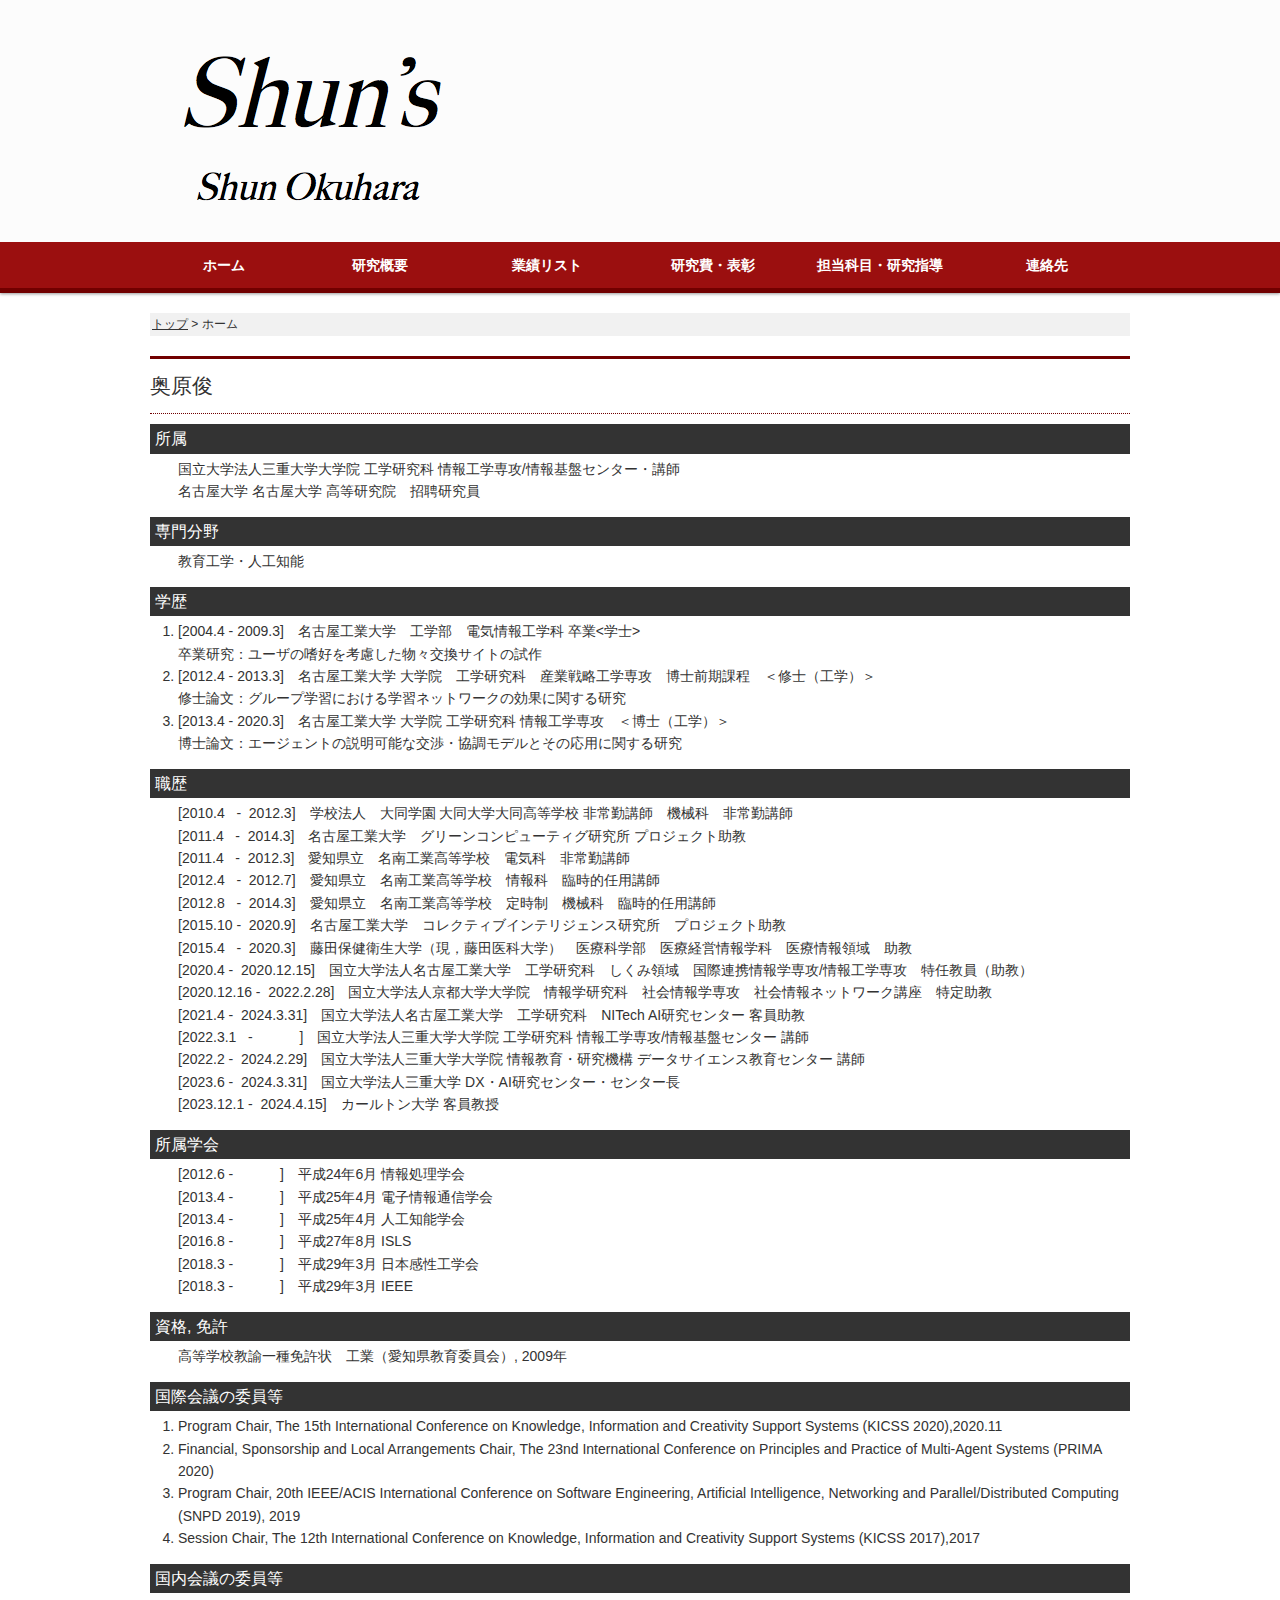
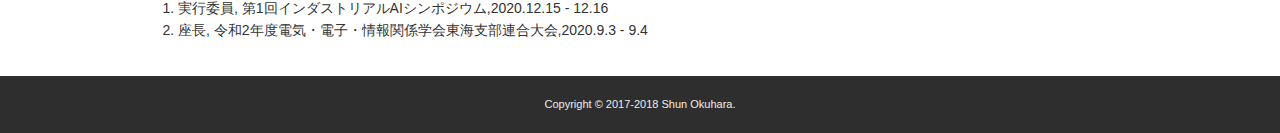
<file: index.html>
<!DOCTYPE html>
<html lang="ja">
<head>
<meta charset="utf-8">
<title>Shun's|Shun Okuhara</title>
<meta name="viewport" content="width=device-width">
<meta name="keywords" content="">
<meta name="description" content="">
<link rel="stylesheet" type="text/css" href="css/style.css">
<script type="text/javascript" src="js/jquery.js"></script>
<script type="text/javascript" src="js/script.js"></script>
<script type="text/javascript" src="js/jquery.smoothscroll.js"></script>
<script type="text/javascript" src="js/jquery.scrollshow.js"></script>
<script type="text/javascript" src="js/jquery.rollover.js"></script>
<script>
$(function($){
	if ($('#spMenu').css('display') == 'block') {
		$('html').smoothscroll({easing : 'swing', speed : 1000, margintop : 10, headerfix : $('header')});
	} else {
		$('html').smoothscroll({easing : 'swing', speed : 1000, margintop : 10, headerfix : $('nav')});
	}
	$('.totop').scrollshow({position : 500});
});
</script>
<!--[if lt IE 9]>
	<script src="js/html5shiv.js"></script>
	<script src="js/css3-mediaqueries.js"></script>
<![endif]-->
</head>
<body>
<header>
	<div class="inner">
		<h1><a href="index.html"><img src="images/logo.png" alt="サイト名"></a></h1>
	</div><!-- /.inner -->
</header>

<div id="spMenu"><span id="navBtn"><span id="navBtnIcon"></span></span></div>
<nav>
	<div class="inner">
		<ul class="gnav">
			<li><a href="index.html">ホーム</a></li>
			<li><a href="research.html">研究概要</a></li>
			<li><a href="achievement.html">業績リスト</a></li>
			<li><a href="funding.html">研究費・表彰</a></li>
			<li><a href="guide.html">担当科目・研究指導</a></li>
			<li><a href="access.html">連絡先</a></li>
		</ul>
	</div><!-- /.inner -->
</nav>

<div id="contents">
	<div id="topicpath"><a href="index.html">トップ</a> &gt; ホーム</div><!-- /#topicpath -->
	<h2>奥原俊</h2>
	<h3>所属</h3>
	<ul>
	<li>国立大学法人三重大学大学院 工学研究科 情報工学専攻/情報基盤センター・講師　</li>
	<li>名古屋大学 名古屋大学 高等研究院　招聘研究員</li>		
	</ul>
	<h3>専門分野</h3>
	<ul>
	<li>教育工学・人工知能</li>
	</ul>
	<h3>学歴</h3>
	<ol>
	<!-- <li>[2001.4 - 2004.3]　愛知県立　名南工業高等学校　電気情報工学科</li>-->
	<li>[2004.4 - 2009.3]　名古屋工業大学　工学部　電気情報工学科 卒業<学士><br>卒業研究：ユーザの嗜好を考慮した物々交換サイトの試作</li><!-- 論文名確認が必要 -->
	<li>[2012.4 - 2013.3]　名古屋工業大学 大学院　工学研究科　産業戦略工学専攻　博士前期課程　＜修士（工学）＞<br>修士論文：グループ学習における学習ネットワークの効果に関する研究</li><!-- 論文名確認が必要 -->
    <li>[2013.4 - 2020.3]　名古屋工業大学 大学院 工学研究科 情報工学専攻　＜博士（工学）＞<br>博士論文：エージェントの説明可能な交渉・協調モデルとその応用に関する研究</li> <!-- 2020年3月26日に卒業式 -->
	
</ol>
	<h3>職歴</h3>
	<ul>
	<li>[2010.4 &nbsp;&nbsp;-&nbsp;&nbsp;2012.3]　学校法人　大同学園 大同大学大同高等学校 非常勤講師　機械科　非常勤講師</li> <!-- 年代確認が必要 -->
	<li>[2011.4 &nbsp;&nbsp;-&nbsp;&nbsp;2014.3]　名古屋工業大学　グリーンコンピューティグ研究所 プロジェクト助教</li>
	<li>[2011.4 &nbsp;&nbsp;-&nbsp;&nbsp;2012.3]　愛知県立　名南工業高等学校　電気科　非常勤講師</li><!-- 年代確認が必要 -->
	<li>[2012.4 &nbsp;&nbsp;-&nbsp;&nbsp;2012.7]　愛知県立　名南工業高等学校　情報科　臨時的任用講師</li><!-- 年代確認が必要 -->
	<li>[2012.8 &nbsp;&nbsp;-&nbsp;&nbsp;2014.3]　愛知県立　名南工業高等学校　定時制　機械科　臨時的任用講師</li><!-- 年代確認が必要 -->
    <li>[2015.10 -&nbsp;&nbsp;2020.9]　名古屋工業大学　コレクティブインテリジェンス研究所　プロジェクト助教</li>
    <li>[2015.4  &nbsp;&nbsp;-&nbsp;&nbsp;2020.3]　藤田保健衛生大学（現，藤田医科大学）　医療科学部　医療経営情報学科　医療情報領域　助教</li><!-- 退職は2020年3月31日 -->
    <li>[2020.4 -&nbsp;&nbsp;2020.12.15]　国立大学法人名古屋工業大学　工学研究科　しくみ領域　国際連携情報学専攻/情報工学専攻　特任教員（助教）</li>
<li>[2020.12.16 -&nbsp;&nbsp;2022.2.28]　国立大学法人京都大学大学院　情報学研究科　社会情報学専攻　社会情報ネットワーク講座　特定助教</li>
    <li>[2021.4 -&nbsp;&nbsp;2024.3.31]　国立大学法人名古屋工業大学　工学研究科　NITech AI研究センター 客員助教</li>
<li>[2022.3.1  &nbsp;&nbsp;-&nbsp;&nbsp;&nbsp;&nbsp;&nbsp;&nbsp;&nbsp;&nbsp;&nbsp;&nbsp;&nbsp;      ]　国立大学法人三重大学大学院 工学研究科 情報工学専攻/情報基盤センター 講師</li>
<!-- 情報工学専攻 知能工学講座 人間情報学教育研究分野 -->
<li>[2022.2 -&nbsp;&nbsp;2024.2.29]　国立大学法人三重大学大学院 情報教育・研究機構 データサイエンス教育センター 講師</li>
<li>[2023.6 -&nbsp;&nbsp;2024.3.31]　国立大学法人三重大学 DX・AI研究センター・センター長</li>
<li>[2023.12.1 -&nbsp;&nbsp;2024.4.15]　カールトン大学 客員教授</li>

				
	</ul>
	<h3>所属学会</h3>
	<ul>
	<li>[2012.6 -&nbsp;&nbsp;&nbsp;&nbsp;&nbsp;&nbsp;&nbsp;&nbsp;&nbsp;&nbsp;&nbsp;      ]　平成24年6月 情報処理学会</li> <!-- №201200964 -->
	<li>[2013.4 -&nbsp;&nbsp;&nbsp;&nbsp;&nbsp;&nbsp;&nbsp;&nbsp;&nbsp;&nbsp;&nbsp;      ]　平成25年4月 電子情報通信学会</li> <!-- №1313320 -->
	<li>[2013.4 -&nbsp;&nbsp;&nbsp;&nbsp;&nbsp;&nbsp;&nbsp;&nbsp;&nbsp;&nbsp;&nbsp;      ]　平成25年4月 人工知能学会</li> <!-- №B329082 -->
	<li>[2016.8 -&nbsp;&nbsp;&nbsp;&nbsp;&nbsp;&nbsp;&nbsp;&nbsp;&nbsp;&nbsp;&nbsp;      ]　平成27年8月 ISLS</li> <!-- 698 -->
	<li>[2018.3 -&nbsp;&nbsp;&nbsp;&nbsp;&nbsp;&nbsp;&nbsp;&nbsp;&nbsp;&nbsp;&nbsp;      ]　平成29年3月 日本感性工学会</li> <!-- №21111 -->
	<li>[2018.3 -&nbsp;&nbsp;&nbsp;&nbsp;&nbsp;&nbsp;&nbsp;&nbsp;&nbsp;&nbsp;&nbsp;      ]　平成29年3月 IEEE</li> <!-- №94865229 -->
	</ul>

	<h3>資格, 免許</h3>
	<ul>
	<li>高等学校教諭一種免許状　工業（愛知県教育委員会）, 2009年</li>
	</ul>
	<h3>国際会議の委員等</h3>
	<ol>
	<li>Program Chair, The 15th International Conference on Knowledge, Information and Creativity Support Systems (KICSS 2020),2020.11</li>
	<li>Financial, Sponsorship and Local Arrangements Chair, The 23nd International Conference on Principles and Practice of Multi-Agent Systems (PRIMA 2020)</li>
<!--<li>Program Chair, the 5th International Conference on Agents (ICA 2020),2020.7</li>-->
	<li>Program Chair, 20th IEEE/ACIS International Conference on Software Engineering, Artificial Intelligence, Networking and Parallel/Distributed Computing (SNPD 2019), 2019</li><!-- July 8-10, 2019
Toyama, Japan-->
	<li>Session Chair, The 12th International Conference on Knowledge, Information and Creativity Support Systems (KICSS 2017),2017</li>

</ol>
<ol>
	<h3>国内会議の委員等</h3>
	<li>実行委員, 第1回インダストリアルAIシンポジウム,2020.12.15 - 12.16</li>
	<li>座長, 令和2年度電気・電子・情報関係学会東海支部連合大会,2020.9.3 - 9.4</li>
</ol>

</div><!-- /#contents -->

<footer>
	<div class="copyright">Copyright &#169; 2017-2018  Shun Okuhara.</div><!-- /.copyright -->
</footer>

<div class="totop"><a href="#"><img src="images/totop.png" alt="ページのトップへ戻る"></a></div><!-- /.totop -->
</body>
</html>
</file>
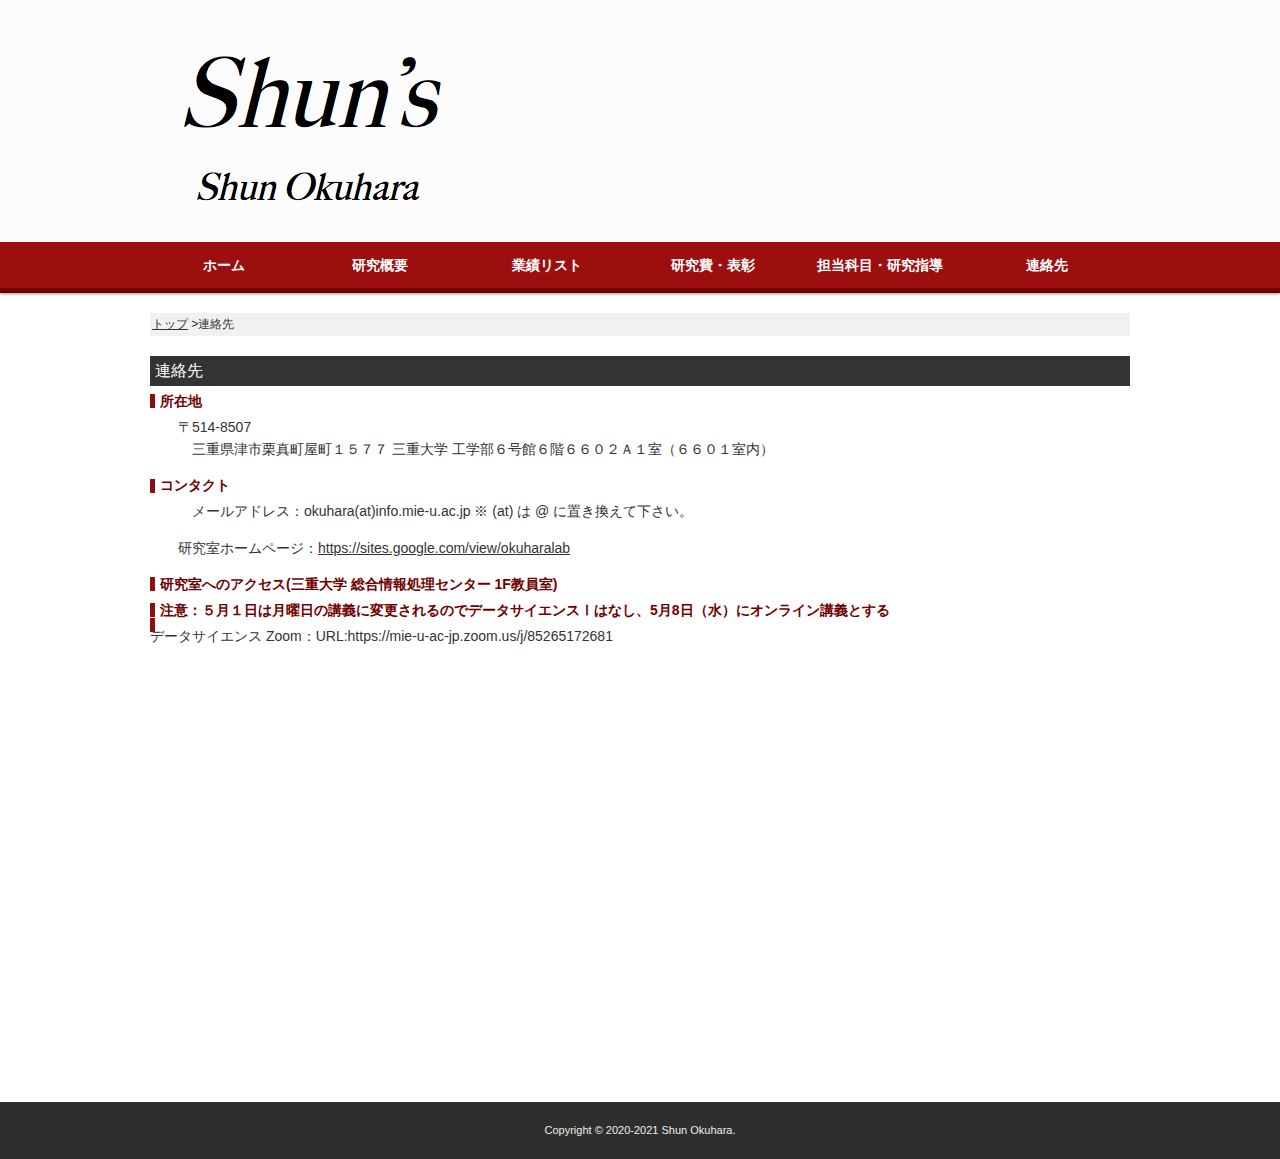
<file: access.html>
<!DOCTYPE html>
<html lang="ja">
<head>
<meta charset="utf-8">
<title>Shun's|Shun Okuhara</title>
<meta name="viewport" content="width=device-width">
<meta name="keywords" content="">
<meta name="description" content="">
<link rel="stylesheet" type="text/css" href="css/style.css">
<script type="text/javascript" src="js/jquery.js"></script>
<script type="text/javascript" src="js/script.js"></script>
<script type="text/javascript" src="js/jquery.smoothscroll.js"></script>
<script type="text/javascript" src="js/jquery.scrollshow.js"></script>
<script type="text/javascript" src="js/jquery.rollover.js"></script>
<script>
$(function($){
	if ($('#spMenu').css('display') == 'block') {
		$('html').smoothscroll({easing : 'swing', speed : 1000, margintop : 10, headerfix : $('header')});
	} else {
		$('html').smoothscroll({easing : 'swing', speed : 1000, margintop : 10, headerfix : $('nav')});
	}
	$('.totop').scrollshow({position : 500});
});
</script>
<!--[if lt IE 9]>
	<script src="js/html5shiv.js"></script>
	<script src="js/css3-mediaqueries.js"></script>
<![endif]-->
</head>
<body>
<header>
	<div class="inner">
		<h1><a href="index.html"><img src="images/logo.png" alt="サイト名"></a></h1>
		<!--<p class="summary">
		この箇所はホームページの説明文など記載するのに最適です。
		</p>-->
	</div><!-- /.inner -->
</header>

<div id="spMenu"><span id="navBtn"><span id="navBtnIcon"></span></span></div>
<nav>
	<div class="inner">
		<ul class="gnav">
			<li><a href="index.html">ホーム</a></li>
			<li><a href="research.html">研究概要</a></li>
			<li><a href="achievement.html">業績リスト</a></li>
			<li><a href="funding.html">研究費・表彰</a></li>
			<li><a href="guide.html">担当科目・研究指導</a></li>
			<li><a href="access.html">連絡先</a></li>
		</ul>
	</div><!-- /.inner -->
</nav>

<div id="contents">
	<div id="topicpath"><a href="index.html">トップ</a> &gt;連絡先</div><!-- /#topicpath -->
	<h3>連絡先</h3>
	<h5>所在地</h5>
	<ul><li>〒514-8507<br>　三重県津市栗真町屋町１５７７ 三重大学 工学部６号館６階６６０２Ａ１室（６６０１室内）</li></ul>

	<h5>コンタクト</h5>
	<ul>
	<li>　メールアドレス：okuhara(at)info.mie-u.ac.jp ※ (at) は @ に置き換えて下さい。</li></ul>
	<ul>
	<li>研究室ホームページ：<a href="https://sites.google.com/view/okuharalab">https://sites.google.com/view/okuharalab</a></li></ul>
	<h5>研究室へのアクセス(三重大学 総合情報処理センター 1F教員室)</h5>
        <h5>注意：５月１日は月曜日の講義に変更されるのでデータサイエンスⅠはなし、5月8日（水）にオンライン講義とする</h>


	<h5></h5>データサイエンス Zoom：URL:https://mie-u-ac-jp.zoom.us/j/85265172681</h5>
	<ul>
	<li><p><div class="google-map">
						
<iframe src="https://www.google.com/maps/embed?pb=!1m18!1m12!1m3!1d819.6141671683569!2d136.52355813374064!3d34.74408746522742!2m3!1f0!2f0!3f0!3m2!1i1024!2i768!4f13.1!3m3!1m2!1s0x6004735027dcb475%3A0xf8f0f63b40fd811d!2z5LiJ6YeN5aSn5a2mIOe3j-WQiOaDheWgseWHpueQhuOCu-ODs-OCv-ODvA!5e0!3m2!1sja!2sjp!4v1646410123567!5m2!1sja!2sjp" width="500" height="400" style="border:0;" allowfullscreen="" loading="lazy"></iframe>
						

    </div></p></li>
	</ul>
	
</div><!-- /#contents -->

<footer>
	<div class="copyright">Copyright &#169; 2020-2021  Shun Okuhara.</div><!-- /.copyright -->
</footer>

<div class="totop"><a href="#"><img src="images/totop.png" alt="ページのトップへ戻る"></a></div><!-- /.totop -->
</body>
</html>
</file>
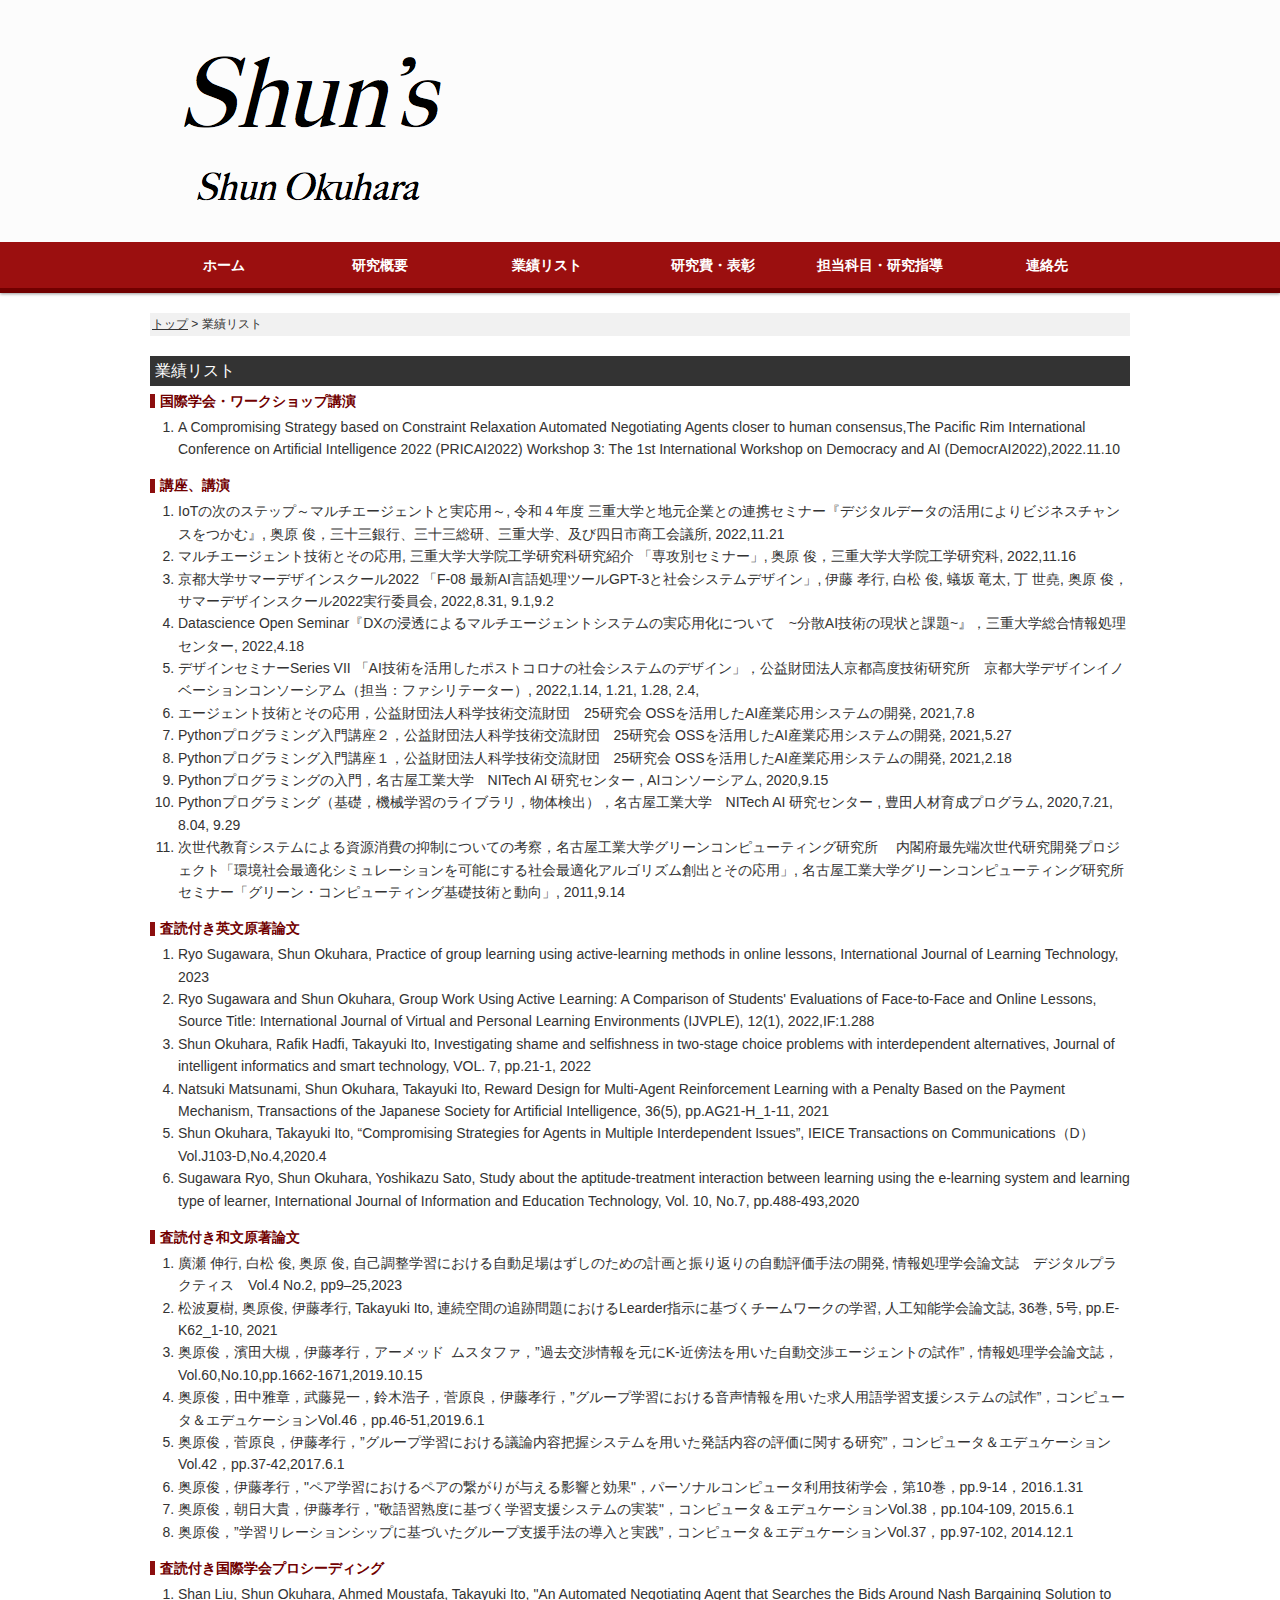
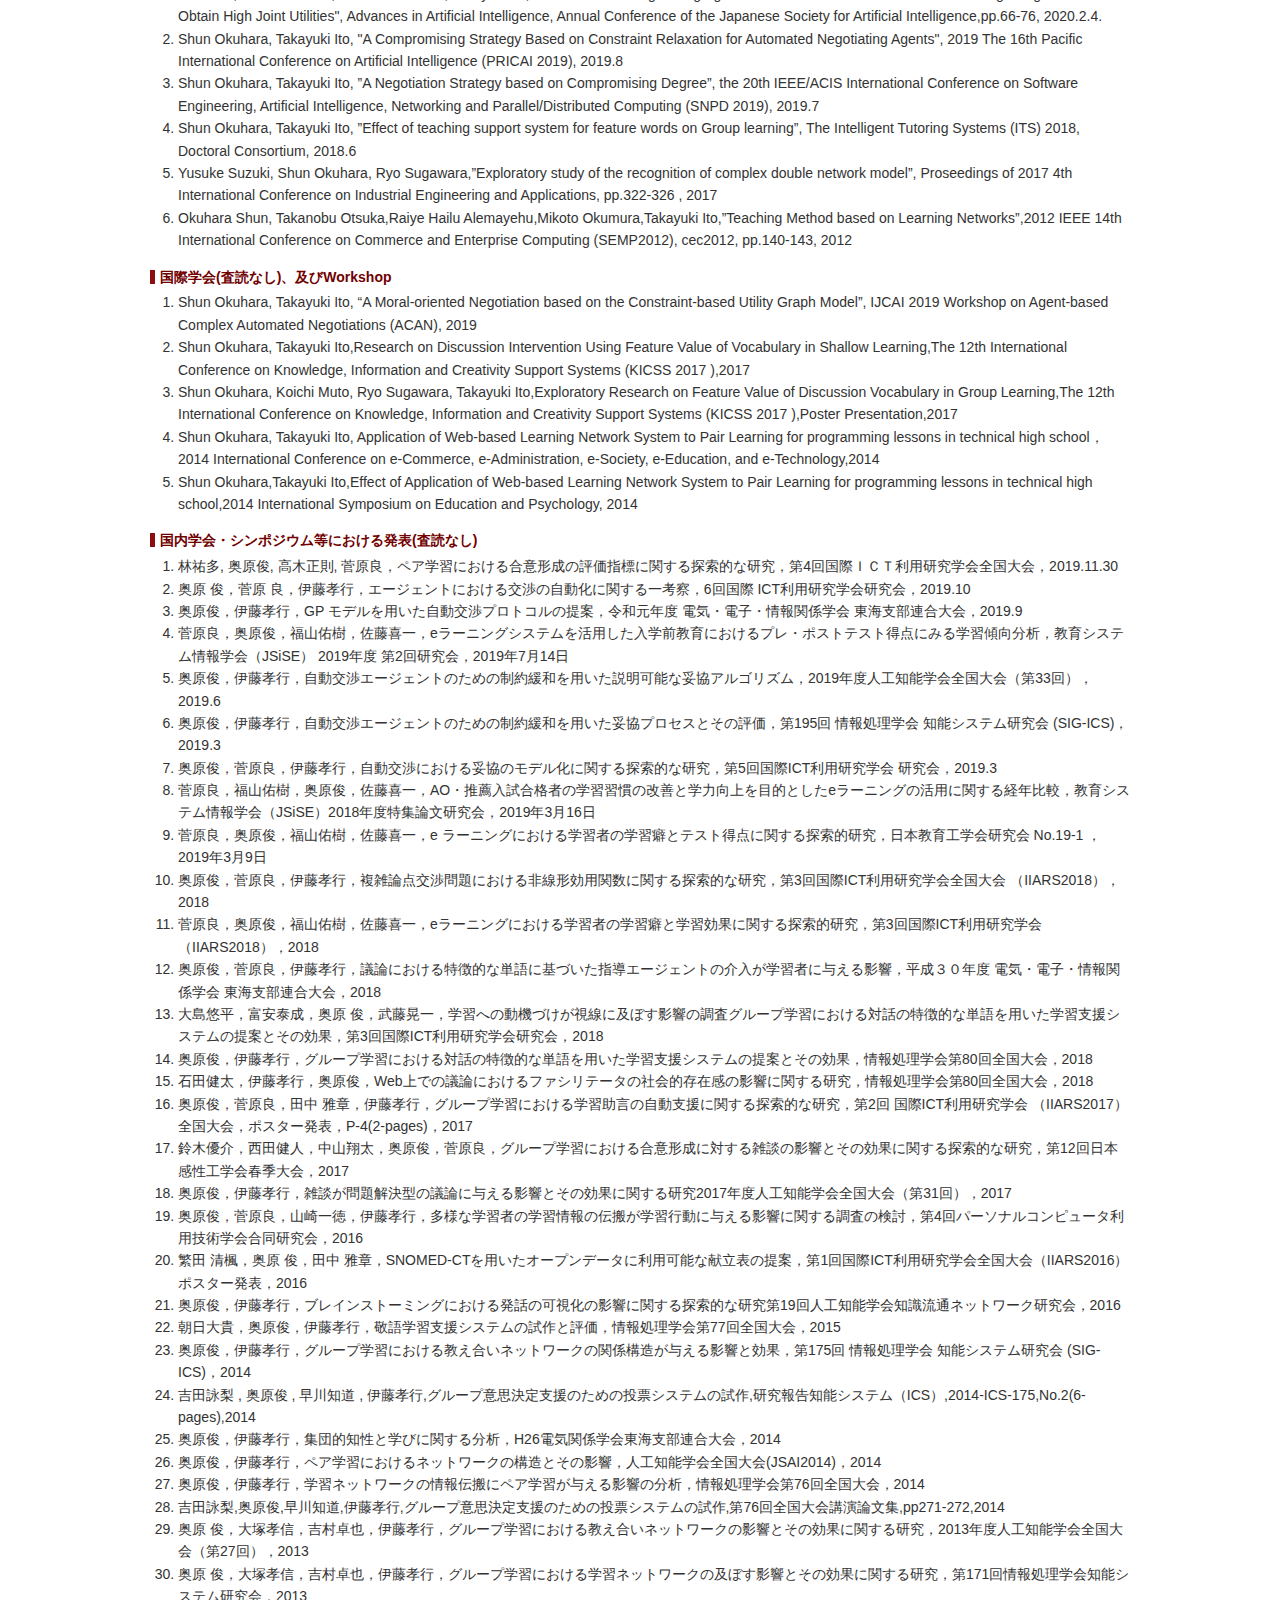
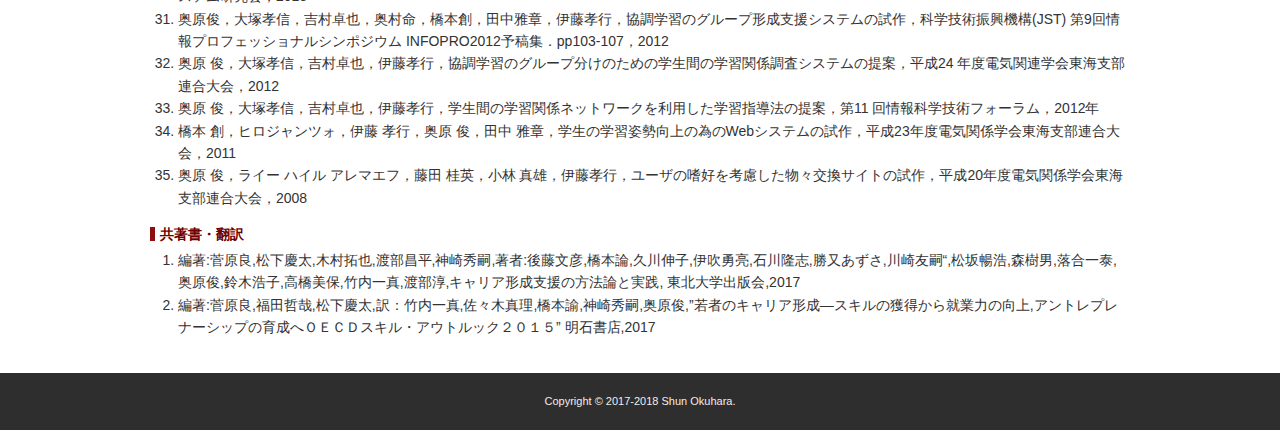
<file: achievement.html>
<!DOCTYPE html>
<html lang="ja">
<head>
<meta charset="utf-8">
<title>Shun's|Shun Okuhara</title>
<meta name="viewport" content="width=device-width">
<meta name="keywords" content="">
<meta name="description" content="">
<link rel="stylesheet" type="text/css" href="css/style.css">
<script type="text/javascript" src="js/jquery.js"></script>
<script type="text/javascript" src="js/script.js"></script>
<script type="text/javascript" src="js/jquery.smoothscroll.js"></script>
<script type="text/javascript" src="js/jquery.scrollshow.js"></script>
<script type="text/javascript" src="js/jquery.rollover.js"></script>
<script>
$(function($){
	if ($('#spMenu').css('display') == 'block') {
		$('html').smoothscroll({easing : 'swing', speed : 1000, margintop : 10, headerfix : $('header')});
	} else {
		$('html').smoothscroll({easing : 'swing', speed : 1000, margintop : 10, headerfix : $('nav')});
	}
	$('.totop').scrollshow({position : 500});
});
</script>
<!--[if lt IE 9]>
	<script src="js/html5shiv.js"></script>
	<script src="js/css3-mediaqueries.js"></script>
<![endif]-->
</head>
<body>
<header>
	<div class="inner">
		<h1><a href="index.html"><img src="images/logo.png" alt="サイト名"></a></h1>
		<!--<p class="summary">
		この箇所はホームページの説明文など記載するのに最適です。
		</p>-->
	</div><!-- /.inner -->
</header>

<div id="spMenu"><span id="navBtn"><span id="navBtnIcon"></span></span></div>
<nav>
	<div class="inner">
		<ul class="gnav">
			<li><a href="index.html">ホーム</a></li>
			<li><a href="research.html">研究概要</a></li>
			<li><a href="achievement.html">業績リスト</a></li>
			<li><a href="funding.html">研究費・表彰</a></li>
			<li><a href="guide.html">担当科目・研究指導</a></li>
			<li><a href="access.html">連絡先</a></li>
		</ul>
	</div><!-- /.inner -->
</nav>

<div id="contents">
	<div id="topicpath"><a href="index.html">トップ</a> &gt; 業績リスト</div><!-- /#topicpath -->
	<h3>業績リスト</h3>
	<h5>国際学会・ワークショップ講演</h5>
		<ol>	
	        <li>A Compromising Strategy based on Constraint Relaxation Automated Negotiating Agents closer to human consensus,The Pacific Rim International Conference on Artificial Intelligence 2022 (PRICAI2022) Workshop 3: The 1st International Workshop on Democracy and AI (DemocrAI2022),2022.11.10</li>
		</ol>

	<h5>講座、講演</h5>
		<ol>	
		<li>IoTの次のステップ～マルチエージェントと実応用～, 令和４年度 三重大学と地元企業との連携セミナー『デジタルデータの活用によりビジネスチャンスをつかむ』, 奥原 俊，三十三銀行、三十三総研、三重大学、及び四日市商工会議所, 2022,11.21</li>
		<li>マルチエージェント技術とその応用, 三重大学大学院工学研究科研究紹介 「専攻別セミナー」, 奥原 俊，三重大学大学院工学研究科, 2022,11.16</li>
		<li>京都大学サマーデザインスクール2022 「F-08 最新AI言語処理ツールGPT-3と社会システムデザイン」, 伊藤 孝行, 白松 俊,  蟻坂 竜太, 丁 世堯, 奥原 俊，サマーデザインスクール2022実行委員会, 2022,8.31, 9.1,9.2</li>
		<li>Datascience Open Seminar『DXの浸透によるマルチエージェントシステムの実応用化について　~分散AI技術の現状と課題~』，三重大学総合情報処理センター, 2022,4.18</li>
		<li>デザインセミナーSeries VII 「AI技術を活用したポストコロナの社会システムのデザイン」，公益財団法人京都高度技術研究所　京都大学デザインイノベーションコンソーシアム（担当：ファシリテーター）, 2022,1.14, 1.21, 1.28, 2.4,</li>
		<li>エージェント技術とその応用，公益財団法人科学技術交流財団　25研究会 OSSを活用したAI産業応用システムの開発, 2021,7.8</li>
		<li>Pythonプログラミング入門講座２，公益財団法人科学技術交流財団　25研究会 OSSを活用したAI産業応用システムの開発, 2021,5.27</li>
		<li>Pythonプログラミング入門講座１，公益財団法人科学技術交流財団　25研究会 OSSを活用したAI産業応用システムの開発, 2021,2.18</li>
		<li>Pythonプログラミングの入門，名古屋工業大学　NITech AI 研究センター , AIコンソーシアム, 2020,9.15</li>
		<li>Pythonプログラミング（基礎，機械学習のライブラリ，物体検出），名古屋工業大学　NITech AI 研究センター , 豊田人材育成プログラム, 2020,7.21, 8.04, 9.29</li>
		<li>次世代教育システムによる資源消費の抑制についての考察，名古屋工業大学グリーンコンピューティング研究所 　内閣府最先端次世代研究開発プロジェクト「環境社会最適化シミュレーションを可能にする社会最適化アルゴリズム創出とその応用」, 名古屋工業大学グリーンコンピューティング研究所セミナー「グリーン・コンピューティング基礎技術と動向」, 2011,9.14</li>

				

		</ol>
	
			
	<h5>査読付き英文原著論文</h5>
        <ol>
	<li>Ryo Sugawara, Shun Okuhara, Practice of group learning using active-learning methods in online lessons, International Journal of Learning Technology, 2023</li>
	<li>Ryo Sugawara and Shun Okuhara, Group Work Using Active Learning: A Comparison of Students' Evaluations of Face-to-Face and Online Lessons, Source Title: International Journal of Virtual and Personal Learning Environments (IJVPLE), 12(1), 2022,IF:1.288</li>
	<li>Shun Okuhara, Rafik Hadfi, Takayuki Ito, Investigating shame and selfishness in two-stage choice problems with interdependent alternatives, Journal of intelligent informatics and smart technology, VOL. 7, pp.21-1, 2022</li>
	<li>Natsuki Matsunami, Shun Okuhara, Takayuki Ito, Reward Design for Multi-Agent Reinforcement Learning with a Penalty Based on the Payment Mechanism, Transactions of the Japanese Society for Artificial Intelligence, 36(5), pp.AG21-H_1-11, 2021</li>
	<li>Shun Okuhara, Takayuki Ito, “Compromising Strategies for Agents in Multiple Interdependent Issues”, IEICE Transactions on Communications（D）Vol.J103-D,No.4,2020.4</li>
	<li>Sugawara Ryo, Shun Okuhara, Yoshikazu Sato, Study about the aptitude-treatment interaction between learning using the e-learning system and learning type of learner, International Journal of Information and Education Technology,	Vol. 10, No.7, pp.488-493,2020	</li>
	</ol>
	
	
	
	
	<h5>査読付き和文原著論文</h5>
        <ol>
	<li>廣瀬 伸行, 白松 俊, 奥原 俊, 自己調整学習における自動足場はずしのための計画と振り返りの自動評価手法の開発, 情報処理学会論文誌　デジタルプラクティス　Vol.4 No.2, pp9–25,2023</li>
	<li>松波夏樹, 奥原俊, 伊藤孝行, Takayuki Ito, 連続空間の追跡問題におけるLearder指示に基づくチームワークの学習, 人工知能学会論文誌, 36巻, 5号, pp.E-K62_1-10, 2021</li>
	<li>奥原俊，濱田大槻，伊藤孝行，アーメッド&ensp;ムスタファ，”過去交渉情報を元にK-近傍法を用いた自動交渉エージェントの試作”，情報処理学会論文誌，Vol.60,No.10,pp.1662-1671,2019.10.15</li>
	<li>奥原俊，田中雅章，武藤晃一，鈴木浩子，菅原良，伊藤孝行，”グループ学習における音声情報を用いた求人用語学習支援システムの試作”，コンピュータ＆エデュケーションVol.46，pp.46-51,2019.6.1</li> 
	<li>奥原俊，菅原良，伊藤孝行，”グループ学習における議論内容把握システムを用いた発話内容の評価に関する研究”，コンピュータ＆エデュケーションVol.42，pp.37-42,2017.6.1</li>
	<li>奥原俊，伊藤孝行，"ペア学習におけるペアの繋がりが与える影響と効果"，パーソナルコンピュータ利用技術学会，第10巻，pp.9-14，2016.1.31</li>
	<li>奥原俊，朝日大貴，伊藤孝行，"敬語習熟度に基づく学習支援システムの実装"，コンピュータ＆エデュケーションVol.38，pp.104-109, 2015.6.1</li>
	<li>奥原俊，”学習リレーションシップに基づいたグループ支援手法の導入と実践”，コンピュータ＆エデュケーションVol.37，pp.97-102, 2014.12.1</li>
	</ol>

	<h5>査読付き国際学会プロシーディング</h5>
	<ol>
	<li>Shan Liu, Shun Okuhara, Ahmed Moustafa, Takayuki Ito, "An Automated Negotiating Agent that Searches the Bids Around Nash Bargaining Solution to Obtain High Joint Utilities", Advances in Artificial Intelligence, Annual Conference of the Japanese Society for Artificial Intelligence,pp.66-76, 2020.2.4.<!--2019年度 人工知能学会全国大会 (第33回) 2019年6月4日(火)〜6月7日(金)　新潟県新潟市（朱鷺メッセ 新潟コンベンションセンター）-->
	<li>Shun Okuhara, Takayuki Ito, "A Compromising Strategy Based on Constraint Relaxation for Automated Negotiating Agents", 2019 The 16th Pacific International Conference on Artificial Intelligence (PRICAI 2019), 2019.8</li><!-- Yanuca Island, Cuvu, Fiji, August, 26-30, 2018, Montreal, Canada-->
	<li>Shun Okuhara, Takayuki Ito, ”A Negotiation Strategy based on Compromising Degree”, the 20th IEEE/ACIS International Conference on Software Engineering, Artificial Intelligence, Networking and Parallel/Distributed Computing (SNPD 2019), 2019.7</li><!-- Toyama, Japan July 8-11, 2019-->
	<li>Shun Okuhara, Takayuki Ito, ”Effect of teaching support system for feature words on Group learning”, The Intelligent Tutoring Systems (ITS) 2018, Doctoral Consortium, 2018.6</li><!-- The Intelligent Tutoring Systems (ITS) 2018 Doctoral Consortium, June, 13-15, Montreal, Canada Shun Okuhara, Takayuki Ito, “Effect of teaching support system for feature words on Group learning”,The Intelligent Tutoring Systems (ITS) 2018 Doctoral Consortium June, 13-15, 2018, Montreal, Canada-->
	<li>Yusuke Suzuki, Shun Okuhara, Ryo Sugawara,”Exploratory study of the recognition of complex double network model”, Proseedings of 2017 4th International Conference on Industrial Engineering and Applications, pp.322-326 , 2017</li>
	<li>Okuhara Shun, Takanobu Otsuka,Raiye Hailu Alemayehu,Mikoto Okumura,Takayuki Ito,”Teaching Method based on Learning Networks”,2012 IEEE 14th International Conference on Commerce and Enterprise Computing (SEMP2012), cec2012, pp.140-143, 2012</li>
	</ol>
	<h5>国際学会(査読なし)、及びWorkshop</h5>
	<ol>
	<li>Shun Okuhara, Takayuki Ito, “A Moral-oriented Negotiation based on the Constraint-based Utility Graph Model”, IJCAI 2019 Workshop on Agent-based Complex Automated Negotiations (ACAN), 2019</li><!-- Macau, August, 11-->
	<li>Shun Okuhara, Takayuki Ito,Research on Discussion Intervention Using Feature Value of Vocabulary in Shallow Learning,The 12th International Conference on Knowledge, Information and Creativity Support Systems (KICSS 2017 ),2017</li>
	<li>Shun Okuhara, Koichi Muto, Ryo Sugawara, Takayuki Ito,Exploratory Research on Feature Value of Discussion Vocabulary in Group Learning,The 12th International Conference on Knowledge, Information and Creativity Support Systems (KICSS 2017 ),Poster Presentation,2017</li>
	<li>Shun Okuhara, Takayuki Ito, Application of Web-based Learning Network System to Pair Learning for programming lessons in technical high school，2014 International Conference on e-Commerce, e-Administration, e-Society, e-Education, and e-Technology,2014</li>
	<li>Shun Okuhara,Takayuki Ito,Effect of Application of Web-based Learning Network System to Pair Learning for programming lessons in technical high school,2014 International Symposium on Education and Psychology, 2014</li>
	</ol>
	<h5>国内学会・シンポジウム等における発表(査読なし)</h5>
	<ol>
    <li>林祐多, 奥原俊, 高木正則, 菅原良，ペア学習における合意形成の評価指標に関する探索的な研究，第4回国際ＩＣＴ利用研究学会全国大会，2019.11.30<!--２０１９年11月30日（土）大阪府 大阪電気通信大学 --></li>
    <li>奥原 俊，菅原 良，伊藤孝行，エージェントにおける交渉の自動化に関する一考察，6回国際 ICT利用研究学会研究会，2019.10<!--２０１９年10月6日（日）千葉県千葉商科大学 --></li>
	<li>奥原俊，伊藤孝行，GP モデルを用いた自動交渉プロトコルの提案，令和元年度 電気・電子・情報関係学会 東海支部連合大会，2019.9<!--２０１９年９月９日（月）〜１０日（火）愛知県名古屋市 大同大学 --></li>
	<li>菅原良，奥原俊，福山佑樹，佐藤喜一，eラーニングシステムを活用した入学前教育におけるプレ・ポストテスト得点にみる学習傾向分析，教育システム情報学会（JSiSE） 2019年度 第2回研究会，2019年7月14日</li>
	<li>奥原俊，伊藤孝行，自動交渉エージェントのための制約緩和を用いた説明可能な妥協アルゴリズム，2019年度人工知能学会全国大会（第33回），2019.6<!--2019年6月4日 – 2019年6月7日 新潟県 新潟市 朱鷺メッセ (新潟コンベンションセンター) --></li>
	<li>奥原俊，伊藤孝行，自動交渉エージェントのための制約緩和を用いた妥協プロセスとその評価，第195回 情報処理学会 知能システム研究会 (SIG-ICS)，2019.3<!--2019年3月18日 静岡県 静岡大学 浜松キャンパス --></li>
	<li>奥原俊，菅原良，伊藤孝行，自動交渉における妥協のモデル化に関する探索的な研究，第5回国際ICT利用研究学会 研究会，2019.3</li><!--2019年3月17日（日） 千葉県　千葉商科大学 -->
	<li>菅原良，福山佑樹，奥原俊，佐藤喜一，AO・推薦入試合格者の学習習慣の改善と学力向上を目的としたeラーニングの活用に関する経年比較，教育システム情報学会（JSiSE）2018年度特集論文研究会，2019年3月16日</li>
	<li>菅原良，奥原俊，福山佑樹，佐藤喜一，e ラーニングにおける学習者の学習癖とテスト得点に関する探索的研究，日本教育工学会研究会 No.19-1 ，2019年3月9日</li>
	<li>奥原俊，菅原良，伊藤孝行，複雑論点交渉問題における非線形効用関数に関する探索的な研究，第3回国際ICT利用研究学会全国大会 （IIARS2018），2018<!--2018年12月8日東京　--></li>
	<li>菅原良，奥原俊，福山佑樹，佐藤喜一，eラーニングにおける学習者の学習癖と学習効果に関する探索的研究，第3回国際ICT利用研究学会 （IIARS2018），2018<!--2018年12月8日東京　--></li>
	<li>奥原俊，菅原良，伊藤孝行，議論における特徴的な単語に基づいた指導エージェントの介入が学習者に与える影響，平成３０年度 電気・電子・情報関係学会 東海支部連合大会，2018<!--2018年9月4日愛知県　名城大学 -->
	<li>大島悠平，富安泰成，奥原 俊，武藤晃一，学習への動機づけが視線に及ぼす影響の調査グループ学習における対話の特徴的な単語を用いた学習支援システムの提案とその効果，第3回国際ICT利用研究学会研究会，2018</li><!--3月18日　東京品川　立正大学 -->
	<li>奥原俊，伊藤孝行，グループ学習における対話の特徴的な単語を用いた学習支援システムの提案とその効果，情報処理学会第80回全国大会，2018</li>
	<li>石田健太，伊藤孝行，奥原俊，Web上での議論におけるファシリテータの社会的存在感の影響に関する研究，情報処理学会第80回全国大会，2018</li>
	<li>奥原俊，菅原良，田中 雅章，伊藤孝行，グループ学習における学習助言の自動支援に関する探索的な研究，第2回 国際ICT利用研究学会 （IIARS2017） 全国大会，ポスター発表，P-4(2-pages)，2017</li>
	<li>鈴木優介，西田健人，中山翔太，奥原俊，菅原良，グループ学習における合意形成に対する雑談の影響とその効果に関する探索的な研究，第12回日本感性工学会春季大会，2017</li>
	<li>奥原俊，伊藤孝行，雑談が問題解決型の議論に与える影響とその効果に関する研究2017年度人工知能学会全国大会（第31回），2017</li>
	<li>奥原俊，菅原良，山崎一徳，伊藤孝行，多様な学習者の学習情報の伝搬が学習行動に与える影響に関する調査の検討，第4回パーソナルコンピュータ利用技術学会合同研究会，2016</li>
	<li>繁田 清楓，奥原 俊，田中 雅章，SNOMED-CTを用いたオープンデータに利用可能な献立表の提案，第1回国際ICT利用研究学会全国⼤会（IIARS2016）ポスター発表，2016</li>
	<li>奥原俊，伊藤孝行，ブレインストーミングにおける発話の可視化の影響に関する探索的な研究第19回人工知能学会知識流通ネットワーク研究会，2016</li>
	<li>朝日大貴，奥原俊，伊藤孝行，敬語学習支援システムの試作と評価，情報処理学会第77回全国大会，2015</li>
	<li>奥原俊，伊藤孝行，グループ学習における教え合いネットワークの関係構造が与える影響と効果，第175回 情報処理学会 知能システム研究会 (SIG-ICS)，2014</li>
	<li>吉田詠梨 , 奥原俊 , 早川知道 , 伊藤孝行,グループ意思決定支援のための投票システムの試作,研究報告知能システム（ICS）,2014-ICS-175,No.2(6-pages),2014</li>
	<li>奥原俊，伊藤孝行，集団的知性と学びに関する分析，H26電気関係学会東海支部連合大会，2014</li>
	<li>奥原俊，伊藤孝行，ペア学習におけるネットワークの構造とその影響，人工知能学会全国大会(JSAI2014)，2014</li>
	<li>奥原俊，伊藤孝行，学習ネットワークの情報伝搬にペア学習が与える影響の分析，情報処理学会第76回全国大会，2014</li>
	<li>吉田詠梨,奥原俊,早川知道,伊藤孝行,グループ意思決定支援のための投票システムの試作,第76回全国大会講演論文集,pp271-272,2014</li>
	<li>奥原 俊，大塚孝信，吉村卓也，伊藤孝行，グループ学習における教え合いネットワークの影響とその効果に関する研究，2013年度人工知能学会全国大会（第27回），2013</li>
	<li>奥原 俊，大塚孝信，吉村卓也，伊藤孝行，グループ学習における学習ネットワークの及ぼす影響とその効果に関する研究，第171回情報処理学会知能システム研究会，2013</li>
	<li>奥原俊，大塚孝信，吉村卓也，奥村命，橋本創，田中雅章，伊藤孝行，協調学習のグループ形成支援システムの試作，科学技術振興機構(JST) 第9回情報プロフェッショナルシンポジウム INFOPRO2012予稿集．pp103-107，2012</li>
	<li>奥原 俊，大塚孝信，吉村卓也，伊藤孝行，協調学習のグループ分けのための学生間の学習関係調査システムの提案，平成24 年度電気関連学会東海支部連合大会，2012</li>
	<li>奥原 俊，大塚孝信，吉村卓也，伊藤孝行，学生間の学習関係ネットワークを利用した学習指導法の提案，第11 回情報科学技術フォーラム，2012年</li>
	<li>橋本 創，ヒロジャンツォ，伊藤 孝行，奥原 俊，田中 雅章，学生の学習姿勢向上の為のWebシステムの試作，平成23年度電気関係学会東海支部連合大会，2011</li>
	<li>奥原 俊，ライー ハイル アレマエフ，藤田 桂英，小林 真雄，伊藤孝行，ユーザの嗜好を考慮した物々交換サイトの試作，平成20年度電気関係学会東海支部連合大会，2008</li>
	<!--<li></li>-->
	</ol>
	<h5>共著書・翻訳</h5>
<ol>
	<li>編著:菅原良,松下慶太,木村拓也,渡部昌平,神崎秀嗣,著者:後藤文彦,橋本論,久川伸子,伊吹勇亮,石川隆志,勝又あずさ,川崎友嗣“,松坂暢浩,森樹男,落合一泰,奥原俊,鈴木浩子,高橋美保,竹内一真,渡部淳,キャリア形成支援の方法論と実践, 東北大学出版会,2017</li>
	<li>編著:菅原良,福田哲哉,松下慶太,訳：竹内一真,佐々木真理,橋本諭,神崎秀嗣,奥原俊,”若者のキャリア形成―スキルの獲得から就業力の向上,アントレプレナーシップの育成へＯＥＣＤスキル・アウトルック２０１５” 明石書店,2017</li>
	</ol>


</div><!-- /#contents -->

<footer>
	<div class="copyright">Copyright &#169; 2017-2018  Shun Okuhara.</div><!-- /.copyright -->
</footer>

<div class="totop"><a href="#"><img src="images/totop.png" alt="ページのトップへ戻る"></a></div><!-- /.totop -->
</body>
</html>
</file>
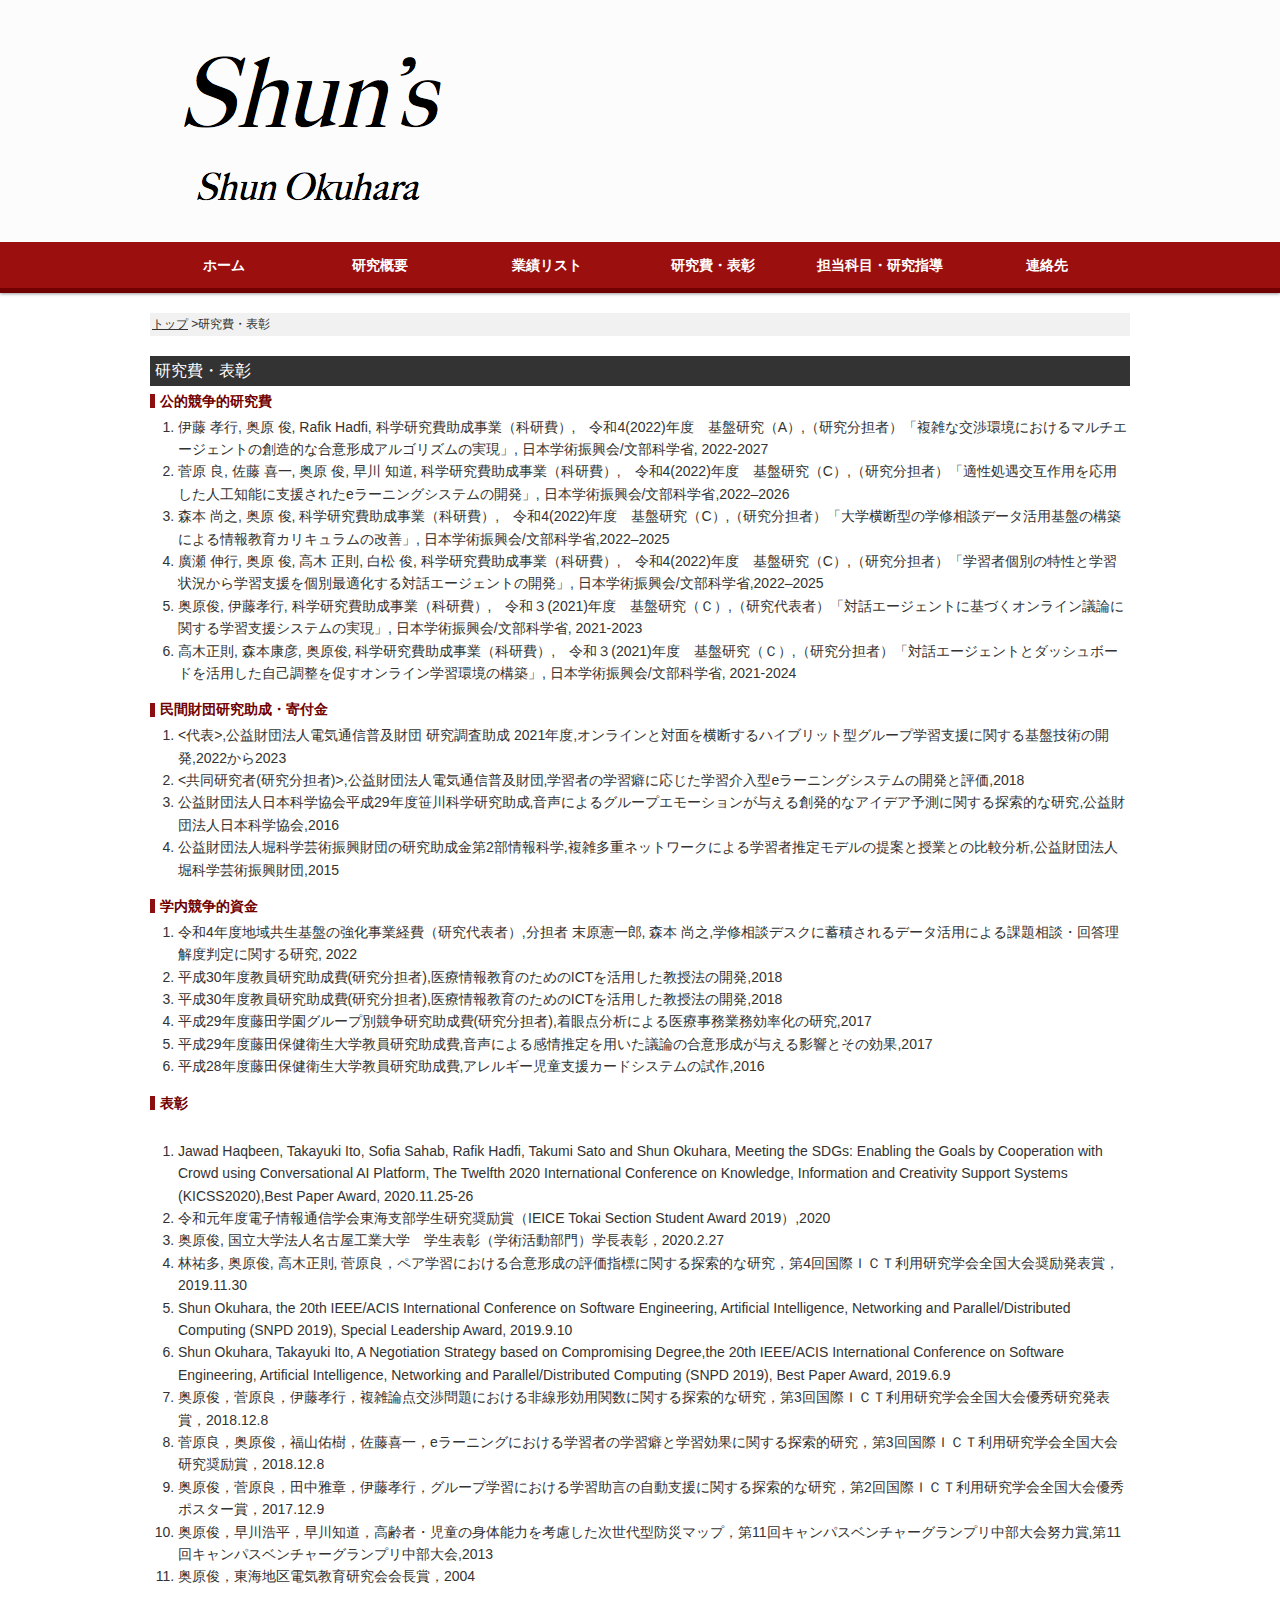
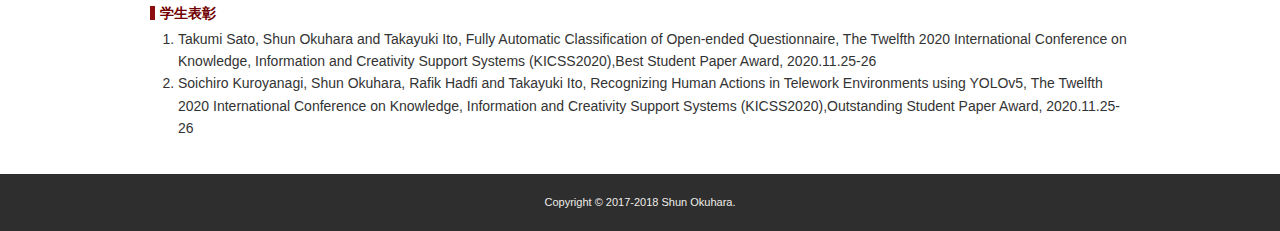
<file: funding.html>
<!DOCTYPE html>
<html lang="ja">
<head>
<meta charset="utf-8">
<title>Shun's|Shun Okuhara</title>
<meta name="viewport" content="width=device-width">
<meta name="keywords" content="">
<meta name="description" content="">
<link rel="stylesheet" type="text/css" href="css/style.css">
<script type="text/javascript" src="js/jquery.js"></script>
<script type="text/javascript" src="js/script.js"></script>
<script type="text/javascript" src="js/jquery.smoothscroll.js"></script>
<script type="text/javascript" src="js/jquery.scrollshow.js"></script>
<script type="text/javascript" src="js/jquery.rollover.js"></script>
<script>
$(function($){
	if ($('#spMenu').css('display') == 'block') {
		$('html').smoothscroll({easing : 'swing', speed : 1000, margintop : 10, headerfix : $('header')});
	} else {
		$('html').smoothscroll({easing : 'swing', speed : 1000, margintop : 10, headerfix : $('nav')});
	}
	$('.totop').scrollshow({position : 500});
});
</script>
<!--[if lt IE 9]>
	<script src="js/html5shiv.js"></script>
	<script src="js/css3-mediaqueries.js"></script>
<![endif]-->
</head>
<body>
<header>
	<div class="inner">
		<h1><a href="index.html"><img src="images/logo.png" alt="サイト名"></a></h1>
		<!--<p class="summary">
		この箇所はホームページの説明文など記載するのに最適です。
		</p>-->
	</div><!-- /.inner -->
</header>

<div id="spMenu"><span id="navBtn"><span id="navBtnIcon"></span></span></div>
<nav>
	<div class="inner">
		<ul class="gnav">
			<li><a href="index.html">ホーム</a></li>
			<li><a href="research.html">研究概要</a></li>
			<li><a href="achievement.html">業績リスト</a></li>
			<li><a href="funding.html">研究費・表彰</a></li>
			<li><a href="guide.html">担当科目・研究指導</a></li>
			<li><a href="access.html">連絡先</a></li>
		</ul>
	</div><!-- /.inner -->
</nav>

<div id="contents">
	<div id="topicpath"><a href="index.html">トップ</a> &gt;研究費・表彰</div><!-- /#topicpath -->
	<h3>研究費・表彰</h3>
	<h5>公的競争的研究費</h5>
	<ol>
	<li>伊藤 孝行, 奥原 俊, Rafik Hadfi, 科学研究費助成事業（科研費）,　令和4(2022)年度　基盤研究（A）,（研究分担者）「複雑な交渉環境におけるマルチエージェントの創造的な合意形成アルゴリズムの実現」, 日本学術振興会/文部科学省, 2022-2027</li>
	<li>菅原 良, 佐藤 喜一, 奥原 俊, 早川 知道, 科学研究費助成事業（科研費）,　令和4(2022)年度　基盤研究（C）,（研究分担者）「適性処遇交互作用を応用した人工知能に支援されたeラーニングシステムの開発」, 日本学術振興会/文部科学省,2022–2026</li>
	<li>森本 尚之, 奥原 俊, 科学研究費助成事業（科研費）,　令和4(2022)年度　基盤研究（C）,（研究分担者）「大学横断型の学修相談データ活用基盤の構築による情報教育カリキュラムの改善」, 日本学術振興会/文部科学省,2022–2025</li>
	<li>廣瀬 伸行, 奥原 俊, 高木 正則, 白松 俊, 科学研究費助成事業（科研費）,　令和4(2022)年度　基盤研究（C）,（研究分担者）「学習者個別の特性と学習状況から学習支援を個別最適化する対話エージェントの開発」, 日本学術振興会/文部科学省,2022–2025</li>
	<li>奥原俊, 伊藤孝行, 科学研究費助成事業（科研費）,　令和３(2021)年度　基盤研究（Ｃ）,（研究代表者）「対話エージェントに基づくオンライン議論に関する学習支援システムの実現」, 日本学術振興会/文部科学省, 2021-2023</li>
	<li>高木正則, 森本康彦, 奥原俊, 科学研究費助成事業（科研費）,　令和３(2021)年度　基盤研究（Ｃ）,（研究分担者）「対話エージェントとダッシュボードを活用した自己調整を促すオンライン学習環境の構築」, 日本学術振興会/文部科学省, 2021-2024</li>
						
	</ol>
			
	<h5>民間財団研究助成・寄付金</h5>
	<ol><li><代表>,公益財団法人電気通信普及財団 研究調査助成 2021年度,オンラインと対面を横断するハイブリット型グループ学習支援に関する基盤技術の開発,2022から2023</li><!-- /#2022から2023 -->
	<li><共同研究者(研究分担者)>,公益財団法人電気通信普及財団,学習者の学習癖に応じた学習介入型eラーニングシステムの開発と評価,2018</li>
	<li>公益財団法人日本科学協会平成29年度笹川科学研究助成,音声によるグループエモーションが与える創発的なアイデア予測に関する探索的な研究,公益財団法人日本科学協会,2016</li>
	<li>公益財団法人堀科学芸術振興財団の研究助成金第2部情報科学,複雑多重ネットワークによる学習者推定モデルの提案と授業との比較分析,公益財団法人堀科学芸術振興財団,2015</li></ol>
	<h5>学内競争的資金</h5>
	<ol>
	<li>令和4年度地域共生基盤の強化事業経費（研究代表者）,分担者 末原憲一郎, 森本 尚之,学修相談デスクに蓄積されるデータ活用による課題相談・回答理解度判定に関する研究, 2022</li> <!-- 270千円 -->
	<li>平成30年度教員研究助成費(研究分担者),医療情報教育のためのICTを活用した教授法の開発,2018</li>
	<li>平成30年度教員研究助成費(研究分担者),医療情報教育のためのICTを活用した教授法の開発,2018</li>
	<li>平成29年度藤田学園グループ別競争研究助成費(研究分担者),着眼点分析による医療事務業務効率化の研究,2017</li>
	<li>平成29年度藤田保健衛生大学教員研究助成費,音声による感情推定を用いた議論の合意形成が与える影響とその効果,2017</li>
	<li>平成28年度藤田保健衛生大学教員研究助成費,アレルギー児童支援カードシステムの試作,2016</li>

</ol>

	<h5>表彰</h5>
　　<ol>
    <li>Jawad Haqbeen, Takayuki Ito, Sofia Sahab, Rafik Hadfi, Takumi Sato and Shun Okuhara, Meeting the SDGs: Enabling the Goals by Cooperation with Crowd using Conversational AI Platform, The Twelfth 2020 International Conference on Knowledge, Information and Creativity Support Systems (KICSS2020),Best Paper Award, 2020.11.25-26</li>				
    <li>令和元年度電子情報通信学会東海支部学生研究奨励賞（IEICE Tokai Section Student Award 2019）,2020</li>
    <li>奥原俊, 国立大学法人名古屋工業大学　学生表彰（学術活動部門）学長表彰，2020.2.27</li>
				<li>林祐多, 奥原俊, 高木正則, 菅原良，ペア学習における合意形成の評価指標に関する探索的な研究，第4回国際ＩＣＴ利用研究学会全国大会奨励発表賞，2019.11.30</li>
	<li>Shun Okuhara, the 20th IEEE/ACIS International Conference on Software Engineering, Artificial Intelligence, Networking and Parallel/Distributed Computing (SNPD 2019), Special Leadership Award, 2019.9.10</li>
	<li>Shun Okuhara, Takayuki Ito, A Negotiation Strategy based on Compromising Degree,the 20th IEEE/ACIS International Conference on Software Engineering, Artificial Intelligence, Networking and Parallel/Distributed Computing (SNPD 2019), Best Paper Award, 2019.6.9</li>
	<li>奥原俊，菅原良，伊藤孝行，複雑論点交渉問題における非線形効用関数に関する探索的な研究，第3回国際ＩＣＴ利用研究学会全国大会優秀研究発表賞，2018.12.8</li>
	<li>菅原良，奥原俊，福山佑樹，佐藤喜一，eラーニングにおける学習者の学習癖と学習効果に関する探索的研究，第3回国際ＩＣＴ利用研究学会全国大会研究奨励賞，2018.12.8</li>
	<li>奥原俊，菅原良，田中雅章，伊藤孝行，グループ学習における学習助言の自動支援に関する探索的な研究，第2回国際ＩＣＴ利用研究学会全国大会優秀ポスター賞，2017.12.9</li>
	<li>奥原俊，早川浩平，早川知道，高齢者・児童の身体能力を考慮した次世代型防災マップ，第11回キャンパスベンチャーグランプリ中部大会努力賞,第11回キャンパスベンチャーグランプリ中部大会,2013</li>
	<li>奥原俊，東海地区電気教育研究会会長賞，2004</li>
	</ol>

	<h5>学生表彰</h5>
	<ol>
    <li>Takumi Sato, Shun Okuhara and Takayuki Ito, Fully Automatic Classification of Open-ended Questionnaire, The Twelfth 2020 International Conference on Knowledge, Information and Creativity Support Systems (KICSS2020),Best Student Paper Award, 2020.11.25-26</li>
    <li>Soichiro Kuroyanagi, Shun Okuhara, Rafik Hadfi and Takayuki Ito, Recognizing Human Actions in Telework Environments using YOLOv5, The Twelfth 2020 International Conference on Knowledge, Information and Creativity Support Systems (KICSS2020),Outstanding Student Paper Award, 2020.11.25-26</li>
	</ol>


</div><!-- /#contents -->

<footer>
	<div class="copyright">Copyright &#169; 2017-2018  Shun Okuhara.</div><!-- /.copyright -->
</footer>

<div class="totop"><a href="#"><img src="images/totop.png" alt="ページのトップへ戻る"></a></div><!-- /.totop -->
</body>
</html>
</file>
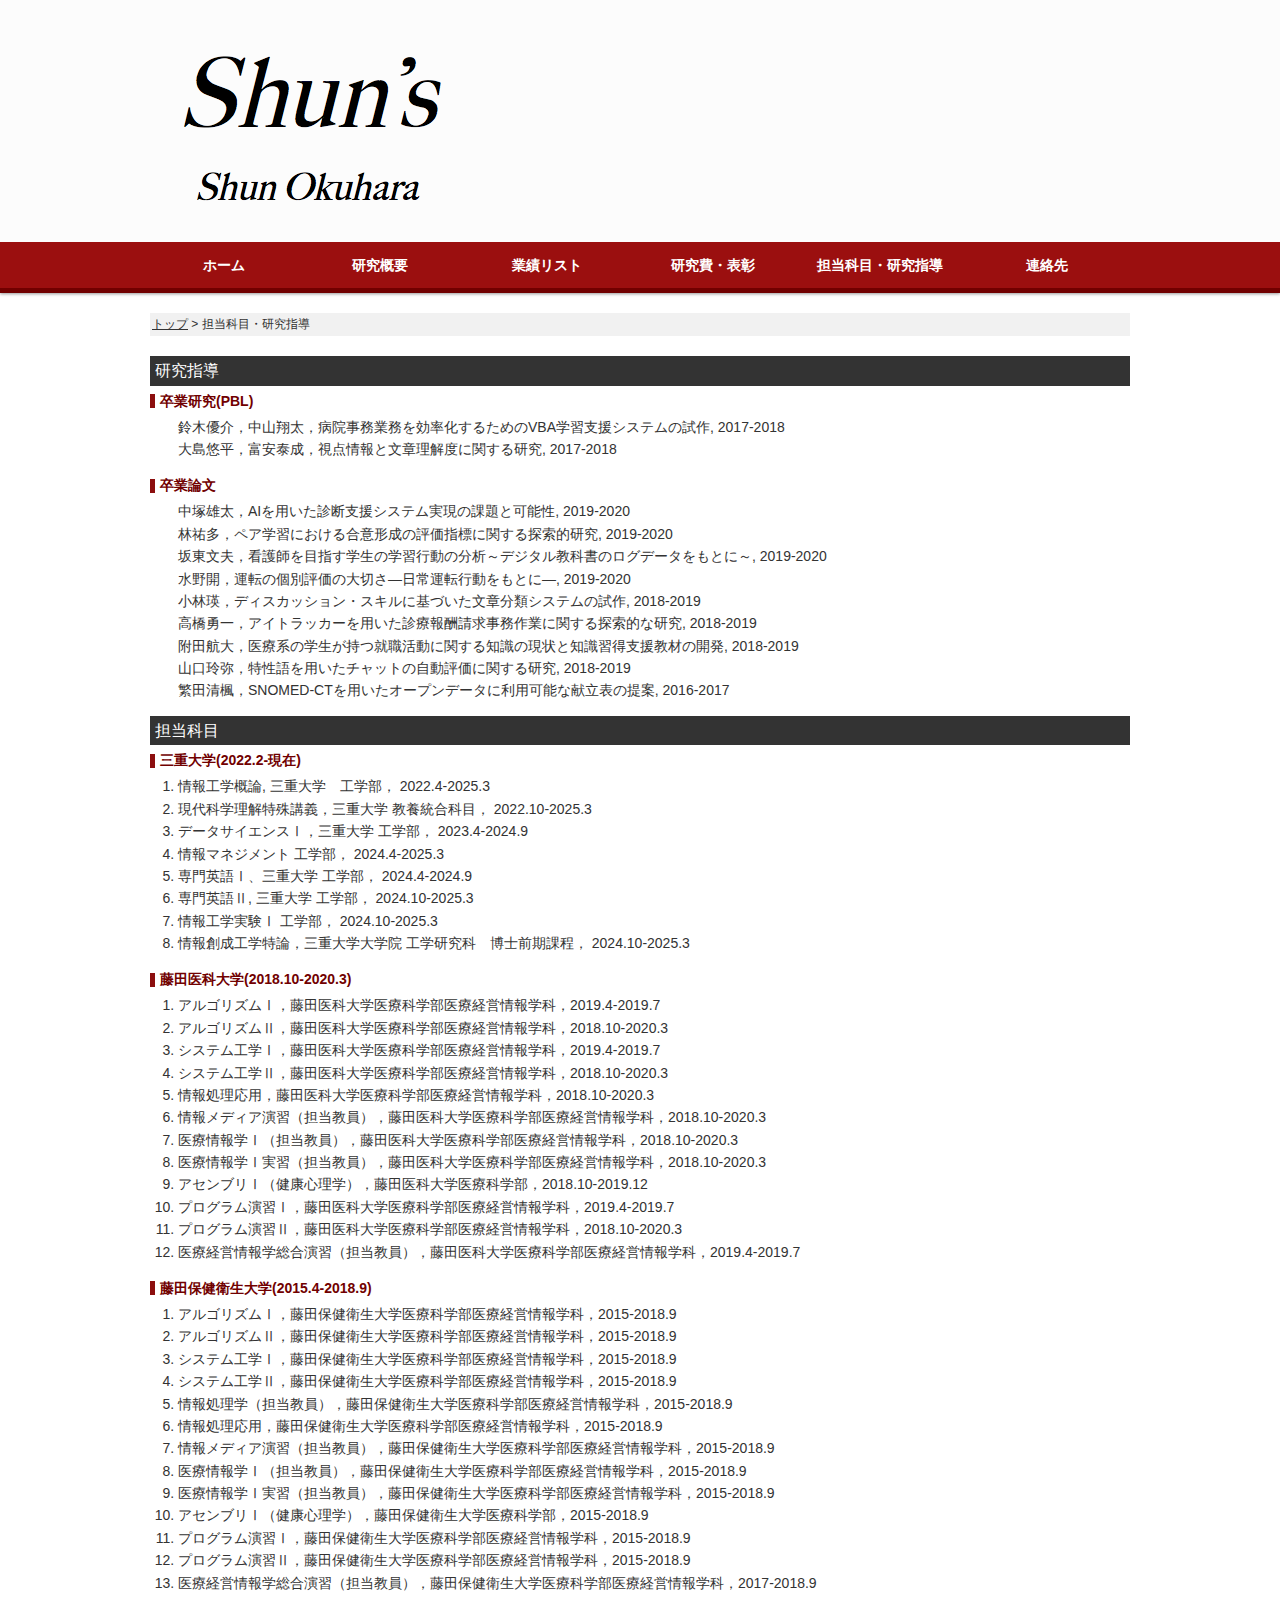
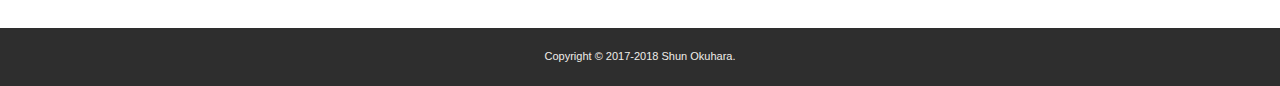
<file: guide.html>
<!DOCTYPE html>
<html lang="ja">
<head>
<meta charset="utf-8">
<title>Shun's|Shun Okuhara</title>
<meta name="viewport" content="width=device-width">
<meta name="keywords" content="">
<meta name="description" content="">
<link rel="stylesheet" type="text/css" href="css/style.css">
<script type="text/javascript" src="js/jquery.js"></script>
<script type="text/javascript" src="js/script.js"></script>
<script type="text/javascript" src="js/jquery.smoothscroll.js"></script>
<script type="text/javascript" src="js/jquery.scrollshow.js"></script>
<script type="text/javascript" src="js/jquery.rollover.js"></script>
<script>
$(function($){
	if ($('#spMenu').css('display') == 'block') {
		$('html').smoothscroll({easing : 'swing', speed : 1000, margintop : 10, headerfix : $('header')});
	} else {
		$('html').smoothscroll({easing : 'swing', speed : 1000, margintop : 10, headerfix : $('nav')});
	}
	$('.totop').scrollshow({position : 500});
});
</script>
<!--[if lt IE 9]>
	<script src="js/html5shiv.js"></script>
	<script src="js/css3-mediaqueries.js"></script>
<![endif]-->
</head>
<body>
<header>
	<div class="inner">
		<h1><a href="index.html"><img src="images/logo.png" alt="サイト名"></a></h1>
		<!--<p class="summary">
		この箇所はホームページの説明文など記載するのに最適です。
		</p>-->
	</div><!-- /.inner -->
</header>

<div id="spMenu"><span id="navBtn"><span id="navBtnIcon"></span></span></div>
<nav>
	<div class="inner">
		<ul class="gnav">
			<li><a href="index.html">ホーム</a></li>
			<li><a href="research.html">研究概要</a></li>
			<li><a href="achievement.html">業績リスト</a></li>
			<li><a href="funding.html">研究費・表彰</a></li>
			<li><a href="guide.html">担当科目・研究指導</a></li>
			<li><a href="access.html">連絡先</a></li>
		</ul>
	</div><!-- /.inner -->
</nav>

<div id="contents">
	<div id="topicpath"><a href="index.html">トップ</a> &gt; 担当科目・研究指導</div><!-- /#topicpath -->
	<h3>研究指導</h3>
	<h5>卒業研究(PBL)</h5>
	<ul>
	<li>鈴木優介，中山翔太，病院事務業務を効率化するためのVBA学習支援システムの試作, 2017-2018</li>
	<li>大島悠平，富安泰成，視点情報と文章理解度に関する研究, 2017-2018</li>
	</ul>
	<h5>卒業論文</h5>
    <ul>
	<li>中塚雄太，AIを用いた診断支援システム実現の課題と可能性, 2019-2020</li>
	<li>林祐多，ペア学習における合意形成の評価指標に関する探索的研究, 2019-2020</li>
	<li>坂東文夫，看護師を目指す学生の学習行動の分析～デジタル教科書のログデータをもとに～, 2019-2020</li>
	<li>水野開，運転の個別評価の大切さ―日常運転行動をもとに―, 2019-2020</li>
	<li>小林瑛，ディスカッション・スキルに基づいた文章分類システムの試作, 2018-2019</li>
	<li>高橋勇一，アイトラッカーを用いた診療報酬請求事務作業に関する探索的な研究, 2018-2019<!--最優秀賞  --></li>
	<li>附田航大，医療系の学生が持つ就職活動に関する知識の現状と知識習得支援教材の開発, 2018-2019</li>
	<li>山口玲弥，特性語を用いたチャットの自動評価に関する研究, 2018-2019</li>
	<li>繁田清楓，SNOMED-CTを用いたオープンデータに利用可能な献立表の提案, 2016-2017<!--第3位  --></li>
	</ul>
	<h3>担当科目</h3>
	<h5>三重大学(2022.2-現在)</h5>
	<ol>
	<li> 情報工学概論, 三重大学　工学部， 2022.4-2025.3</li>
	<li> 現代科学理解特殊講義，三重大学 教養統合科目， 2022.10-2025.3</li>
	<li> データサイエンスⅠ，三重大学 工学部， 2023.4-2024.9</li>
	<li> 情報マネジメント 工学部， 2024.4-2025.3</li>
	<li> 専門英語Ⅰ、三重大学 工学部， 2024.4-2024.9</li>
	<li> 専門英語Ⅱ, 三重大学 工学部， 2024.10-2025.3</li>
	<li> 情報工学実験Ⅰ 工学部， 2024.10-2025.3</li>
	<li> 情報創成工学特論，三重大学大学院 工学研究科　博士前期課程， 2024.10-2025.3</li>
		
	</ol>


	<h5>藤田医科大学(2018.10-2020.3)</h5>
	<ol>
	<li>アルゴリズムⅠ，藤田医科大学医療科学部医療経営情報学科，2019.4-2019.7</li>
	<li>アルゴリズムⅡ，藤田医科大学医療科学部医療経営情報学科，2018.10-2020.3</li>
	<li>システム工学Ⅰ，藤田医科大学医療科学部医療経営情報学科，2019.4-2019.7</li>
	<li>システム工学Ⅱ，藤田医科大学医療科学部医療経営情報学科，2018.10-2020.3</li>
	<li>情報処理応用，藤田医科大学医療科学部医療経営情報学科，2018.10-2020.3</li>
	<li>情報メディア演習（担当教員），藤田医科大学医療科学部医療経営情報学科，2018.10-2020.3</li>
	<li>医療情報学Ⅰ（担当教員），藤田医科大学医療科学部医療経営情報学科，2018.10-2020.3</li>
	<li>医療情報学Ⅰ実習（担当教員），藤田医科大学医療科学部医療経営情報学科，2018.10-2020.3</li>
	<li>アセンブリⅠ（健康心理学），藤田医科大学医療科学部，2018.10-2019.12</li>
	<li>プログラム演習Ⅰ，藤田医科大学医療科学部医療経営情報学科，2019.4-2019.7</li>
	<li>プログラム演習Ⅱ，藤田医科大学医療科学部医療経営情報学科，2018.10-2020.3</li>
	<li>医療経営情報学総合演習（担当教員），藤田医科大学医療科学部医療経営情報学科，2019.4-2019.7</li>
</ol>
	
	<h5>藤田保健衛生大学(2015.4-2018.9)</h5>
	<ol>
	<li>アルゴリズムⅠ，藤田保健衛生大学医療科学部医療経営情報学科，2015-2018.9</li>
	<li>アルゴリズムⅡ，藤田保健衛生大学医療科学部医療経営情報学科，2015-2018.9</li>
	<li>システム工学Ⅰ，藤田保健衛生大学医療科学部医療経営情報学科，2015-2018.9</li>
	<li>システム工学Ⅱ，藤田保健衛生大学医療科学部医療経営情報学科，2015-2018.9</li>
	<li>情報処理学（担当教員），藤田保健衛生大学医療科学部医療経営情報学科，2015-2018.9</li>
	<li>情報処理応用，藤田保健衛生大学医療科学部医療経営情報学科，2015-2018.9</li>
	<li>情報メディア演習（担当教員），藤田保健衛生大学医療科学部医療経営情報学科，2015-2018.9</li>
	<li>医療情報学Ⅰ（担当教員），藤田保健衛生大学医療科学部医療経営情報学科，2015-2018.9</li>
	<li>医療情報学Ⅰ実習（担当教員），藤田保健衛生大学医療科学部医療経営情報学科，2015-2018.9</li>
	<li>アセンブリⅠ（健康心理学），藤田保健衛生大学医療科学部，2015-2018.9</li>
	<li>プログラム演習Ⅰ，藤田保健衛生大学医療科学部医療経営情報学科，2015-2018.9</li>
	<li>プログラム演習Ⅱ，藤田保健衛生大学医療科学部医療経営情報学科，2015-2018.9</li>
	<li>医療経営情報学総合演習（担当教員），藤田保健衛生大学医療科学部医療経営情報学科，2017-2018.9</li>
</ol>
</div><!-- /#contents -->

<footer>
	<div class="copyright">Copyright &#169; 2017-2018  Shun Okuhara.</div><!-- /.copyright -->
</footer>

<div class="totop"><a href="#"><img src="images/totop.png" alt="ページのトップへ戻る"></a></div><!-- /.totop -->
</body>
</html>
</file>
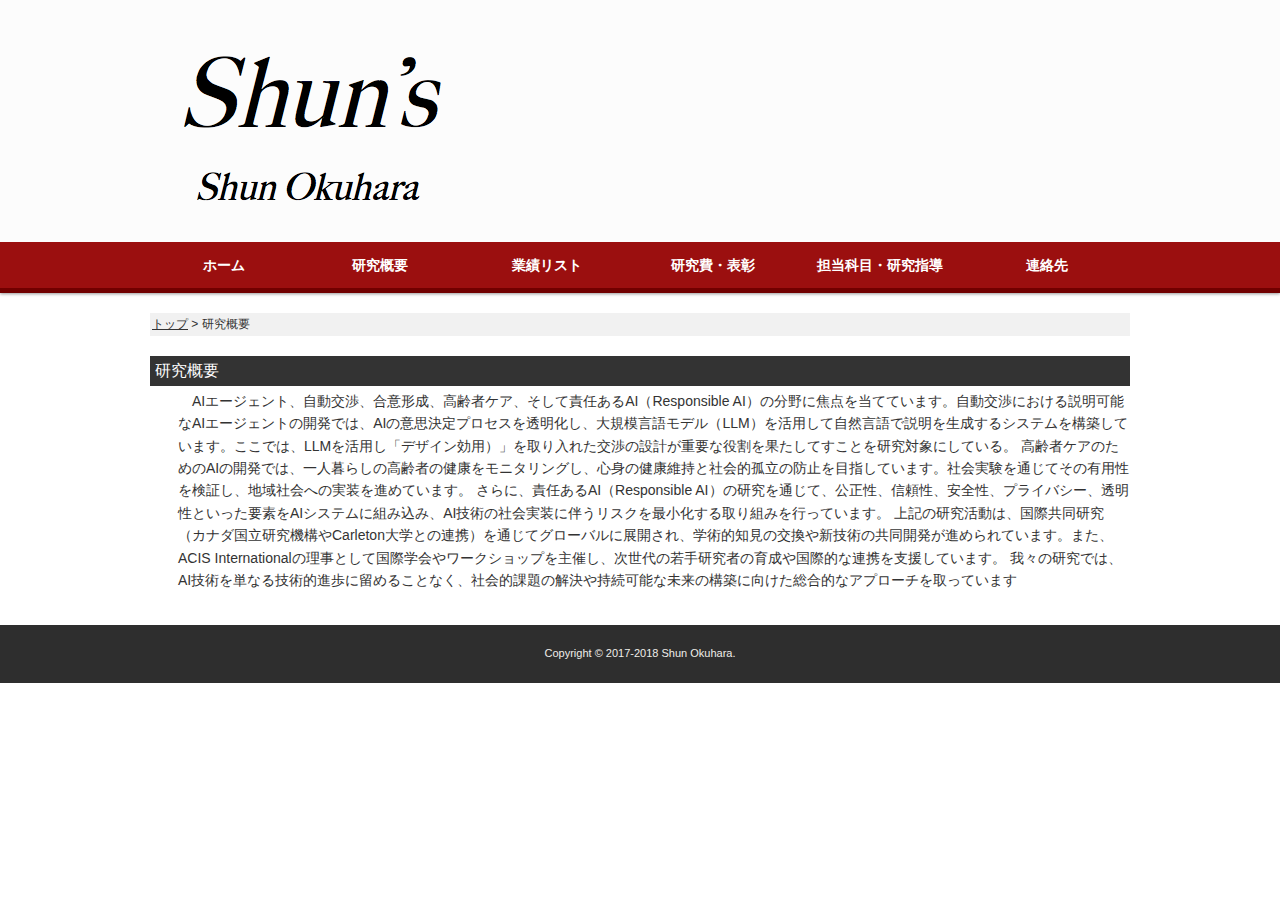
<file: research.html>
<!DOCTYPE html>
<html lang="ja">
<head>
<meta charset="utf-8">
<title>Shun's|Shun Okuhara</title>
<meta name="viewport" content="width=device-width">
<meta name="keywords" content="">
<meta name="description" content="">
<link rel="stylesheet" type="text/css" href="css/style.css">
<script type="text/javascript" src="js/jquery.js"></script>
<script type="text/javascript" src="js/script.js"></script>
<script type="text/javascript" src="js/jquery.smoothscroll.js"></script>
<script type="text/javascript" src="js/jquery.scrollshow.js"></script>
<script type="text/javascript" src="js/jquery.rollover.js"></script>
<script>
$(function($){
	if ($('#spMenu').css('display') == 'block') {
		$('html').smoothscroll({easing : 'swing', speed : 1000, margintop : 10, headerfix : $('header')});
	} else {
		$('html').smoothscroll({easing : 'swing', speed : 1000, margintop : 10, headerfix : $('nav')});
	}
	$('.totop').scrollshow({position : 500});
});
</script>
<!--[if lt IE 9]>
	<script src="js/html5shiv.js"></script>
	<script src="js/css3-mediaqueries.js"></script>
<![endif]-->
</head>
<body>
<header>
	<div class="inner">
		<h1><a href="index.html"><img src="images/logo.png" alt="サイト名"></a></h1>
		<!--<p class="summary">
		この箇所はホームページの説明文など記載するのに最適です。
		</p>-->
	</div><!-- /.inner -->
</header>

<div id="spMenu"><span id="navBtn"><span id="navBtnIcon"></span></span></div>
<nav>
	<div class="inner">
		<ul class="gnav">
			<li><a href="index.html">ホーム</a></li>
			<li><a href="research.html">研究概要</a></li>
			<li><a href="achievement.html">業績リスト</a></li>
			<li><a href="funding.html">研究費・表彰</a></li>
			<li><a href="guide.html">担当科目・研究指導</a></li>
			<li><a href="access.html">連絡先</a></li>
		</ul>
	</div><!-- /.inner -->
</nav>

<div id="contents">
	<div id="topicpath"><a href="index.html">トップ</a> &gt; 研究概要<a href = "research.html"></a></div><!-- /#topicpath -->
	<h3>研究概要</h3>
	<ul>
	<li>　AIエージェント、自動交渉、合意形成、高齢者ケア、そして責任あるAI（Responsible AI）の分野に焦点を当てています。自動交渉における説明可能なAIエージェントの開発では、AIの意思決定プロセスを透明化し、大規模言語モデル（LLM）を活用して自然言語で説明を生成するシステムを構築しています。ここでは、LLMを活用し「デザイン効用）」を取り入れた交渉の設計が重要な役割を果たしてすことを研究対象にしている。

高齢者ケアのためのAIの開発では、一人暮らしの高齢者の健康をモニタリングし、心身の健康維持と社会的孤立の防止を目指しています。社会実験を通じてその有用性を検証し、地域社会への実装を進めています。

さらに、責任あるAI（Responsible AI）の研究を通じて、公正性、信頼性、安全性、プライバシー、透明性といった要素をAIシステムに組み込み、AI技術の社会実装に伴うリスクを最小化する取り組みを行っています。

上記の研究活動は、国際共同研究（カナダ国立研究機構やCarleton大学との連携）を通じてグローバルに展開され、学術的知見の交換や新技術の共同開発が進められています。また、ACIS Internationalの理事として国際学会やワークショップを主催し、次世代の若手研究者の育成や国際的な連携を支援しています。

我々の研究では、AI技術を単なる技術的進歩に留めることなく、社会的課題の解決や持続可能な未来の構築に向けた総合的なアプローチを取っています</li>

	</ul>
		
		


</div><!-- /#contents -->

<footer>
	<div class="copyright">Copyright &#169; 2017-2018  Shun Okuhara.</div><!-- /.copyright -->
</footer>

<div class="totop"><a href="#"><img src="images/totop.png" alt="ページのトップへ戻る"></a></div><!-- /.totop -->
</body>
</html>
</file>
<file: css/style.css>
@charset "UTF-8";

/*================================================
 *  CSSリセット
 ================================================*/
html,body,div,span,object,iframe,h1,h2,h3,h4,h5,h6,p,blockquote,pre,abbr,address,cite,code,del,dfn,em,img,ins,kbd,q,samp,small,strong,sub,sup,var,b,i,dl,dt,dd,ol,ul,li,fieldset,form,label,legend,table,caption,tbody,tfoot,thead,tr,th,td,article,aside,canvas,details,figcaption,figure,footer,header,hgroup,main,menu,nav,section,summary,time,mark,audio,video{margin:0;padding:0;border:0;outline:0;font-size:100%;vertical-align:baseline;background:transparent;font-weight:normal;}body{line-height:1}article,aside,details,figcaption,figure,footer,header,hgroup,menu,nav,section{display:block}ul{list-style:none}blockquote,q{quotes:none}blockquote:before,blockquote:after,q:before,q:after{content:none}a{margin:0;padding:0;font-size:100%;vertical-align:baseline;background:transparent}del{text-decoration:line-through}abbr[title],dfn[title]{border-bottom:1px dotted;cursor:help}table{border-collapse:collapse;border-spacing:0}hr{display:block;height:1px;border:0;border-top:1px solid #ccc;margin:1em 0;padding:0}input,select{vertical-align:middle}

/*================================================
 *  一般・共通設定
 ================================================*/
body {
	font-size:14px;
	color:#333;
	font-family:"メイリオ",Meiryo,"ヒラギノ角ゴ Pro W3","Hiragino Kaku Gothic Pro",Osaka,"ＭＳ Ｐゴシック","MS PGothic",sans-serif;
	line-height:1.6;
	background:#fff;
}

.inner {
	position:relative;
	width:980px;
	margin:0 auto;
}

header {
	box-sizing:border-box;
	position:relative;
	width:100%;
	background:#fcfcfc;
}

nav {
	width:100%;
	background:#fff;
	box-shadow:0 1px 2px #d0d8dc;
	⁄zoom:1;
}
nav:after {
	content:'';
	display:block;
	clear:both;
}

#contents {
	overflow:hidden;
	width:980px;
	margin:20px auto;
	background:#fff;
}

#main {
	box-sizing:border-box;
	overflow:hidden;
	float:left;
	width:68%;
}

#sub {
	box-sizing:border-box;
	overflow:hidden;
	float:right;
	width:28%;
}

footer {
	box-sizing:border-box;
	width:100%;
	margin:0 auto;
}

a {
	color:#333;
	text-decoration:underline;
}
a:hover {
	color:#333;
	text-decoration:none;
}

h2 {
	margin-bottom:0.5em;
	padding:10px 0;
	font-size:21px;
	color:#333;
	border-top:3px solid #710000;
	border-bottom:1px dotted #710000;
}

h3 {
	margin-bottom:0.25em;
	padding:2px 5px;
	color:#fff;
	font-size:16px;
	background:#333;
}

h4 {
	margin-bottom:0.25em;
	font-size:15px;
	color:#710000;
	border-bottom:3px solid #710000;
}

h5 {
	position:relative;
	margin-bottom:0.25em;
	padding-left:10px;
	color:#710000;
	font-size:14px;
	font-weight:bold;
}
h5:before {
	content:"";
	margin-top:-7px;
	position:absolute;
	top:50%;
	left:0;
	width:5px;
	height:14px;
	background:#8c0e0e;
}

h6 {
	margin-bottom:0.25em;
	color:#382400;
	font-size:14px;
	font-weight:bold;
}

p {
	margin:0 0 1em 0;
}

img {
	vertical-align:bottom;
}

em {
	font-weight:bold;
}

strong {
	font-weight:bold;
	color:#ff0000;
}

pre {
	margin:1em 0;
	padding:1em;
}

blockquote {
	margin-bottom:1em;
	padding:1em;
	border:1px dotted #ddd;
	border-left:5px solid #ddd;
}
li {
	margin-left:2em;
}
ul,ol,dl {
	margin:0 0 1em 0;
}
ul li {
	list-style:;
}
ol li {
	list-style:decimal;
}


dt {
	margin-bottom:0.5em;
	border-bottom:1px dotted #ddd;
}
dt:before {
	content:"\0025a0";
}
dd {
	margin-bottom:1em;
}

table {
	width:100%;
	margin-bottom:1em;
	border-collapse:collapse;
	border:1px solid #ddd;
	background:#fff;
}
th {
	padding:10px;
	text-align:center;
	vertical-align:middle;
	border:1px solid #ddd;
	background:#eee;
}
td {
	padding:10px;
	text-align:left;
	border:1px solid #ddd;
}

/*================================================
 *  ヘッダー
 ================================================*/
header {
	padding:30px 10px;
}

.summary {
	position:absolute;
	top:0;
	right:10px;
	margin:0;
}

/*================================================
 *  グローバルナビゲーション
 ================================================*/
@media print, screen and (min-width:768px) {
	nav {
		background:#9b0f0f;
		border-bottom:5px solid #710000;
		box-shadow:0 1px 3px #999;
		z-index:3;
	}

	/* 共通 */
	nav ul {
		margin:0;
		padding:0;
	}

	nav ul li {
		position:relative;
		margin:0;
		padding:0;
		list-style:none;
	}

	nav ul li a {
		display:block;
		margin:0;
		padding:16px 0;
		background:#9b0f0f;
		color:#fff;
		font-size:14px;
		font-weight:bold;
		line-height:1;
		text-decoration:none;
	}

	nav ul li:hover > a {
		color:#fff;
		background:#710000;
	}

	/* 1段目 */
	nav ul.gnav > li {
		position:relative;
		width:17%;
		float:left;
		margin:0;
		padding:0;
		text-align:center;
		list-style:none;
	}

	nav ul.gnav > li:first-child {
		width:15%;
	}

	nav ul.gnav > li.subnav a {
		padding-right:20px;
	}

	nav ul.gnav > li.subnav > a:after {
		position:absolute;
		content:"";
		top:20px;
		width:0;
		height:0;
		margin-left:10px;
		border:5px solid transparent;
		border-top-color:#fff;
	}

	/* 2段目 */
	nav ul li ul {
		position:absolute;
		z-index:3;
		top:100%;
		left:0;
		width:100%;
		margin:0;
		padding:0;
	}

	nav ul li ul li {
		overflow:hidden;
		width:150%;
		height:0;
		color:#fff;
		transition:.2s;
	}

	nav ul li ul li a {
		padding:13px 15px;
		text-align:left;
		background:#7c0c0c;
		font-weight:normal;
	}

	nav ul li:hover > ul > li {
		overflow:visible;
		height:40px;
		border-bottom:1px solid #8c0e0e;
	}

	nav ul li:hover ul li:last-child {
		border-bottom:none;
	}

	nav ul.gnav > li:last-child > ul {
		left:-50%;
	}

	nav ul li ul li ul:before {
		position:absolute;
		content:"";
		top:13px;
		left:-20px;
		width:0;
		height:0;
		border:5px solid transparent;
		border-left-color:#fff;
	}

	nav ul.gnav > li:last-child ul li ul:before {
		position:absolute;
		content:"";
		top:13px;
		left:200%;
		margin-left:-20px;
		border:5px solid transparent;
		border-right-color:#fff;
	}

	/* 3段目 */
	nav ul li ul li ul {
		top:0;
		left:100%;
	}

	nav ul li ul li ul li {
		width:100%;
	}

	nav ul li ul li:hover > ul > li {
		border-bottom:1px solid #6d0c0c;
	}

	nav ul.gnav > li:last-child > ul li ul {
		left:-100%;
	}

	nav ul li ul li ul li a {
		background:#590000;
	}

	nav ul li ul li ul li a:hover {
		background:#420404;
	}

	.gnav {
		display:block !important;
	}

	#spMenu {
		display:none;
	}

	.fixed {
		position:fixed;
		top:0;
		left:0;
	}
}

/*================================================
 *  トピックパス（パンくずリスト）
 ================================================*/
#topicpath {
	font-size:12px;
	margin-bottom:20px;
	padding:2px;
	background:#f1f1f1;
}

/*================================================
 *  サブコンテンツ
 ================================================*/
.submenu li {
	margin:0;
	padding:0;
	list-style:none;
}
.submenu li a:before {
	content:"\0025a0";
	color:#000;
}
.submenu li a {
	display:block;
	padding:10px 2px;
	color:#000;
	border-bottom:1px dotted #ddd;
	text-decoration:none;
}
.submenu li a:hover {
	background:#eee;
}

.bnr {
	overflow:hidden;
}
.bnr ul {
	overflow:hidden;
}
.bnr li {
	margin:0 0 10px 0;
	padding:0;
	list-style:none;
}
.bnr li a:hover {
	opacity:0.8;
	filter:alpha(opacity=80);
	-ms-filter:"alpha( opacity=80 )";
}
.bnr img {
	width:100%;
}

/*================================================
 *  フッター
 ================================================*/
footer {
	clear:both;
}

.footmenu {
	width:100%;
	padding:20px 0;
	overflow:hidden;
	background:#efede9;
}
.footmenu ul {
	position:relative;
	float:left;
	left:50%;
	margin:0;
	padding:0;
}
.footmenu li {
	position:relative;
	left:-50%;
	float:left;
	list-style:none;
	margin:0;
	padding:0 15px;
	font-size:12px;
	text-align:center;
}
.footmenu a {
	color:#333;
	text-decoration:none;
}
.footmenu a:hover {
	color:#333;
	text-decoration:underline;
}

.copyright {
	clear:both;
	padding:20px 0;
	font-size:11px;
	text-align:center;
	color:#efede9;
	background:#2e2e2e;
}

/*================================================
 *  ページトップへの戻り
 ================================================*/
.totop {
	position:fixed;
	bottom:15px;
	right:15px;
}
.totop a {
	display:block;
	text-decoration:none;
}
.totop img {
	background:#710000;
}
.totop img:hover {
	background:#900000;
}

/*================================================
 *  クラス
 ================================================*/
.list {
	padding:0 0 0 0.5em;
}
.list li {
	margin:0;
	padding:0 0 0 15px;
	list-style:none;
	background:url(../images/check.png) 0 5px no-repeat;
}

.info dt {
	border-bottom:none;
}
.info dd {
	padding-bottom:1em;
	border-bottom:1px solid #ddd;
}

.col_two_one {
	overflow:hidden;
}

.col_two_one ul {
	overflow:hidden;
	margin:2% -2% 0 0;
}
.col_two_one li {
	list-style:none;
	float:left;
	width:48%;
	margin:0 2% 2% 0;
}
.col_two_one li:nth-child(2n+1) {
	clear:both;
}
.col_two_one li img {
	width:100%;
	margin-bottom:2.5%;
}

/*================================================
 *  スライドショー
 ================================================*/
/* スライドショー */
.slide {
	display:none;
	position:relative;
	overflow:hidden;
	margin:20px 0;
}

.slidePrev {
	position:absolute;
	cursor:pointer;
	z-index:2;
}

.slideNext {
	position:absolute;
	cursor:pointer;
	z-index:2;
}

.slidePrev img {
	position:absolute;
	width:50px !important;
	height:60px !important;
}

.slideNext img {
	position:absolute;
	width:50px !important;
	height:60px !important;
}

.slideInner {
	position:relative;
	margin:0 0 5px 0;
	padding:0;
}
.slideInner li {
	float:left;
	margin:0;
	padding:0;
	list-style:none;
}
.slideInner li img {
	margin:0 5px;
	padding:0;
}

.filterPrev {
	position:absolute;
	left:0;
	opacity:0.5;
	filter:alpha(opacity=50);
	background-color:#fff;
}

.filterNext {
	position:absolute;
	right:0;
	opacity:0.5;
	filter:alpha(opacity=50);
	background-color:#fff;
}

.controlNav {
	position:relative;
	float:left;
	left:50%;
}
.controlNav span {
	position:relative;
	left:-50%;
	float:left;
	margin:5px;
	-webkit-border-radius:5px;
	-moz-border-radius:5px;
	border-radius:5px;
	width:10px;
	height:10px;
	overflow:hidden;
	background:#ccc;
	text-indent:-9999px;
	vertical-align:middle;
}
.controlNav span:hover {
	background:#999;
	cursor:pointer;
}
.controlNav span.current {
	background:#900000;
}

/*================================================
 *  タブレット向けデザイン
 ================================================*/
/* スクロールバーを考慮して20px大きいサイズで切り替え */
@media screen and (max-width:979px) {
	.inner {
		width:100%;
	}

	#contents {
		box-sizing:border-box;
		width:100%;
		padding:0 10px;
	}

	footer {
		width:100%;
	}
}

/*================================================
 *  スマートフォン向けデザイン
 ================================================*/
@media screen and (max-width:767px) {
	.lock {
		overflow:hidden;
	}

	header {
		z-index:2;
		box-sizing:border-box;
		position:fixed;
		top:0;
		left:0;
		width:100%;
		padding:15px 10px;
	}

	.summary {
		position:relative;
		top:auto;
		right:auto;
		margin-top:15px;
	}

	#main {
		float:none;
		width:100%;
	}

	#sub {
		float:none;
		width:100%;
	}

	nav {
		background:#710000;
	}
	nav ul {
		margin:0;
		padding:0;
		}

	nav .inner > ul {
		z-index:2;
		overflow:auto;
		position:fixed;
		top:53px;
		right:0;
		width:100%;
		height:88%;
		height:-webkit-calc(100% - 53px);
		height:calc(100% - 53px);
	}
	nav li {
		position:relative;
		width:100%;
		float:none;
		margin:0;
		text-align:left;
		list-style:none;
		border-bottom:1px solid #8c0e0e;
		background:#9b0f0f;
	}

	nav li:first-child {
		border-top:0;
	}
	nav li:last-child {
		border-bottom:0;
	}

	nav li a {
		display:block;
		padding:10px 30px;
		color:#fff;
		text-decoration:none;
		background:#9b0f0f;
	}
	nav li a:hover {
		color:#fff;
		background:#710000;
	}
	nav ul ul {
		display:none;
		position:relative;
	}
	nav li li a {
		box-sizing:border-box;
		width:100%;
		padding:10px 30px 10px 50px;
		text-align:left;
	}

	nav li li li a {
		padding:10px 30px 10px 70px;
	}

	.subnav > a:before {
		display:block;
		content:"";
		position:absolute;
		-webkit-transform:rotate(45deg);
		transform:rotate(45deg);
		top:20px;
		right:30px;
		width:10px;
		height:10px;
		margin-top:-5px;
		background:#f1f1f1;
	}
	.subnav > a:after {
		display:block;
		content:"";
		position:absolute;
		-webkit-transform:rotate(45deg);
		transform:rotate(45deg);
		top:20px;
		right:30px;
		width:10px;
		height:10px;
		margin-top:-10px;
		background:#9b0f0f;
	}
	.subnav a:hover:after {
	  background:#710000;
	}

	.active > a:before {
		margin-top:0;
	}
	.active > a:after {
		margin-top:5px;
	}

	.gnav {
		display:none;
	}

	#spMenu {
		display:block;
		z-index:2;
		position:fixed;
		top:10px;
		right:10px;
	}
	#spMenu:hover {
		cursor:pointer;
	}

	#navBtn {
		display:inline-block;
		position:relative;
		width:30px;
		height:30px;
		border-radius:5%;
		background:#710000;
	}
	#navBtnIcon {
		display:block;
		position:absolute;
		top:50%;
		left:50%;
		width:14px;
		height:2px;
		margin:-1px 0 0 -7px;
		background:#f1f1f1;
		transition:.2s;
	}
	#navBtnIcon:before,
	#navBtnIcon:after {
		display:block;
		content:'';
		position:absolute;
		top:50%;
		left:0;
		width:14px;
		height:2px;
		background:#f1f1f1;
		transition:0.3s;
	}
	#navBtnIcon:before {
		margin-top:-6px;
	}
	#navBtnIcon:after {
		margin-top:4px;
	}
	#navBtn .close {
		background:transparent;
	}
	#navBtn .close:before,
	#navBtn .close:after {
		margin-top:0;
	}
	#navBtn .close:before {
		transform:rotate(-45deg);
		-webkit-transform:rotate(-45deg);
	}
	#navBtn .close:after {
		transform:rotate(-135deg);
		-webkit-transform:rotate(-135deg);
	}

	.col_two_one ul {
		margin-right:0;
	}
	.col_two_one li {
		width:100%;
	}
	.col_two_one li:nth-child(2n+1) {
		clear:both;
	}
}
</file>
